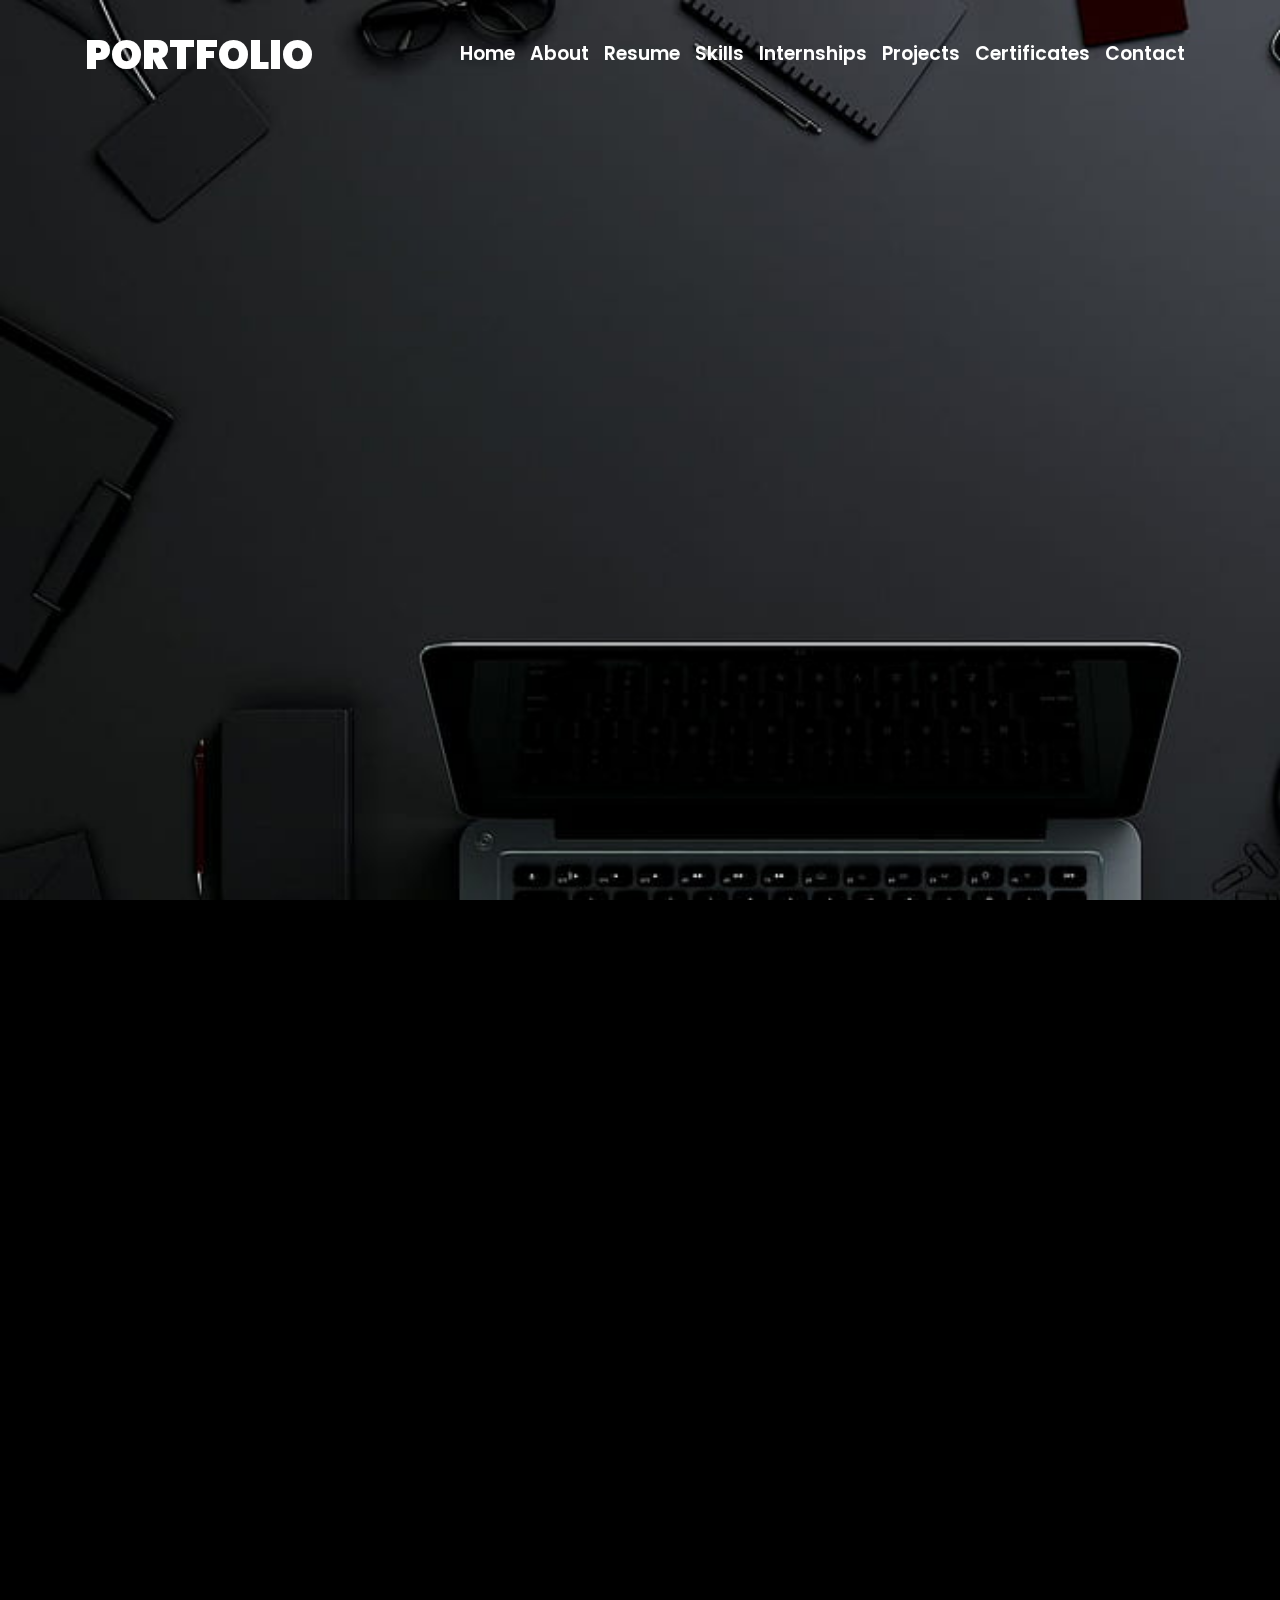
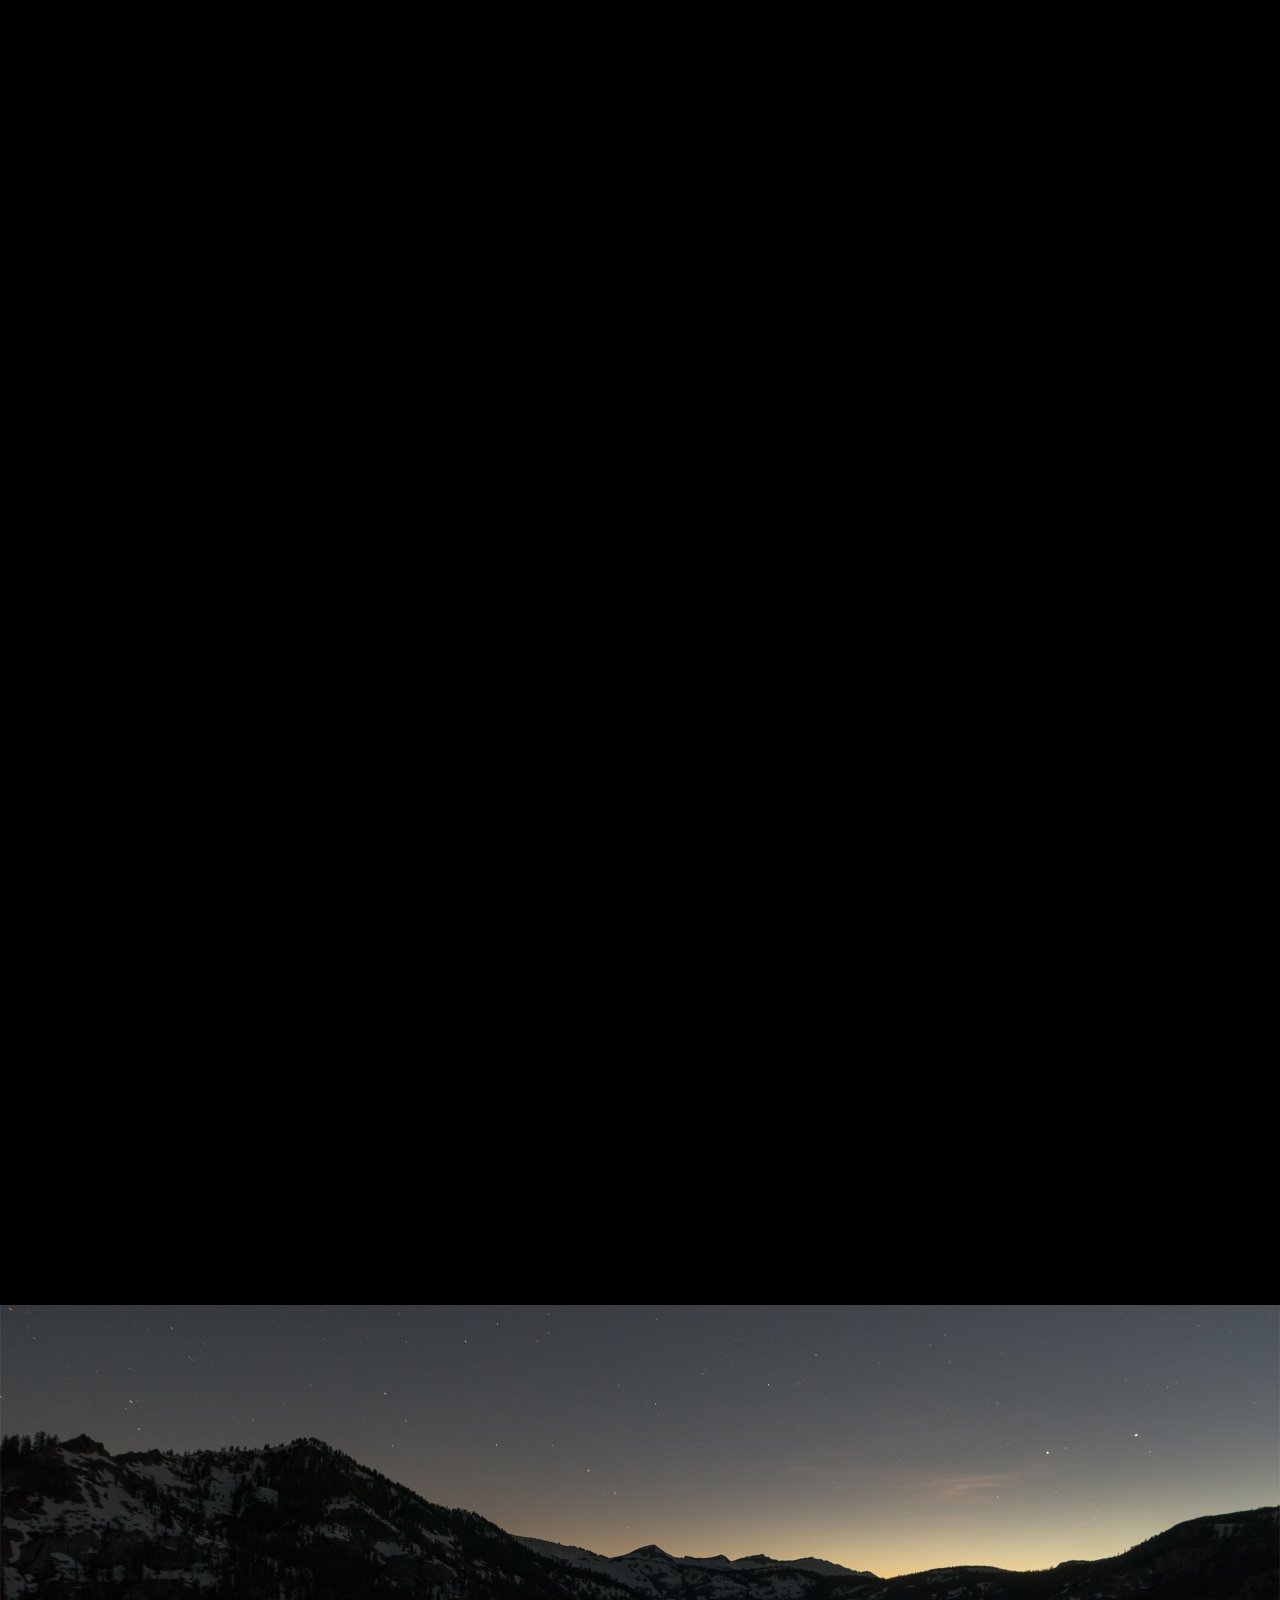
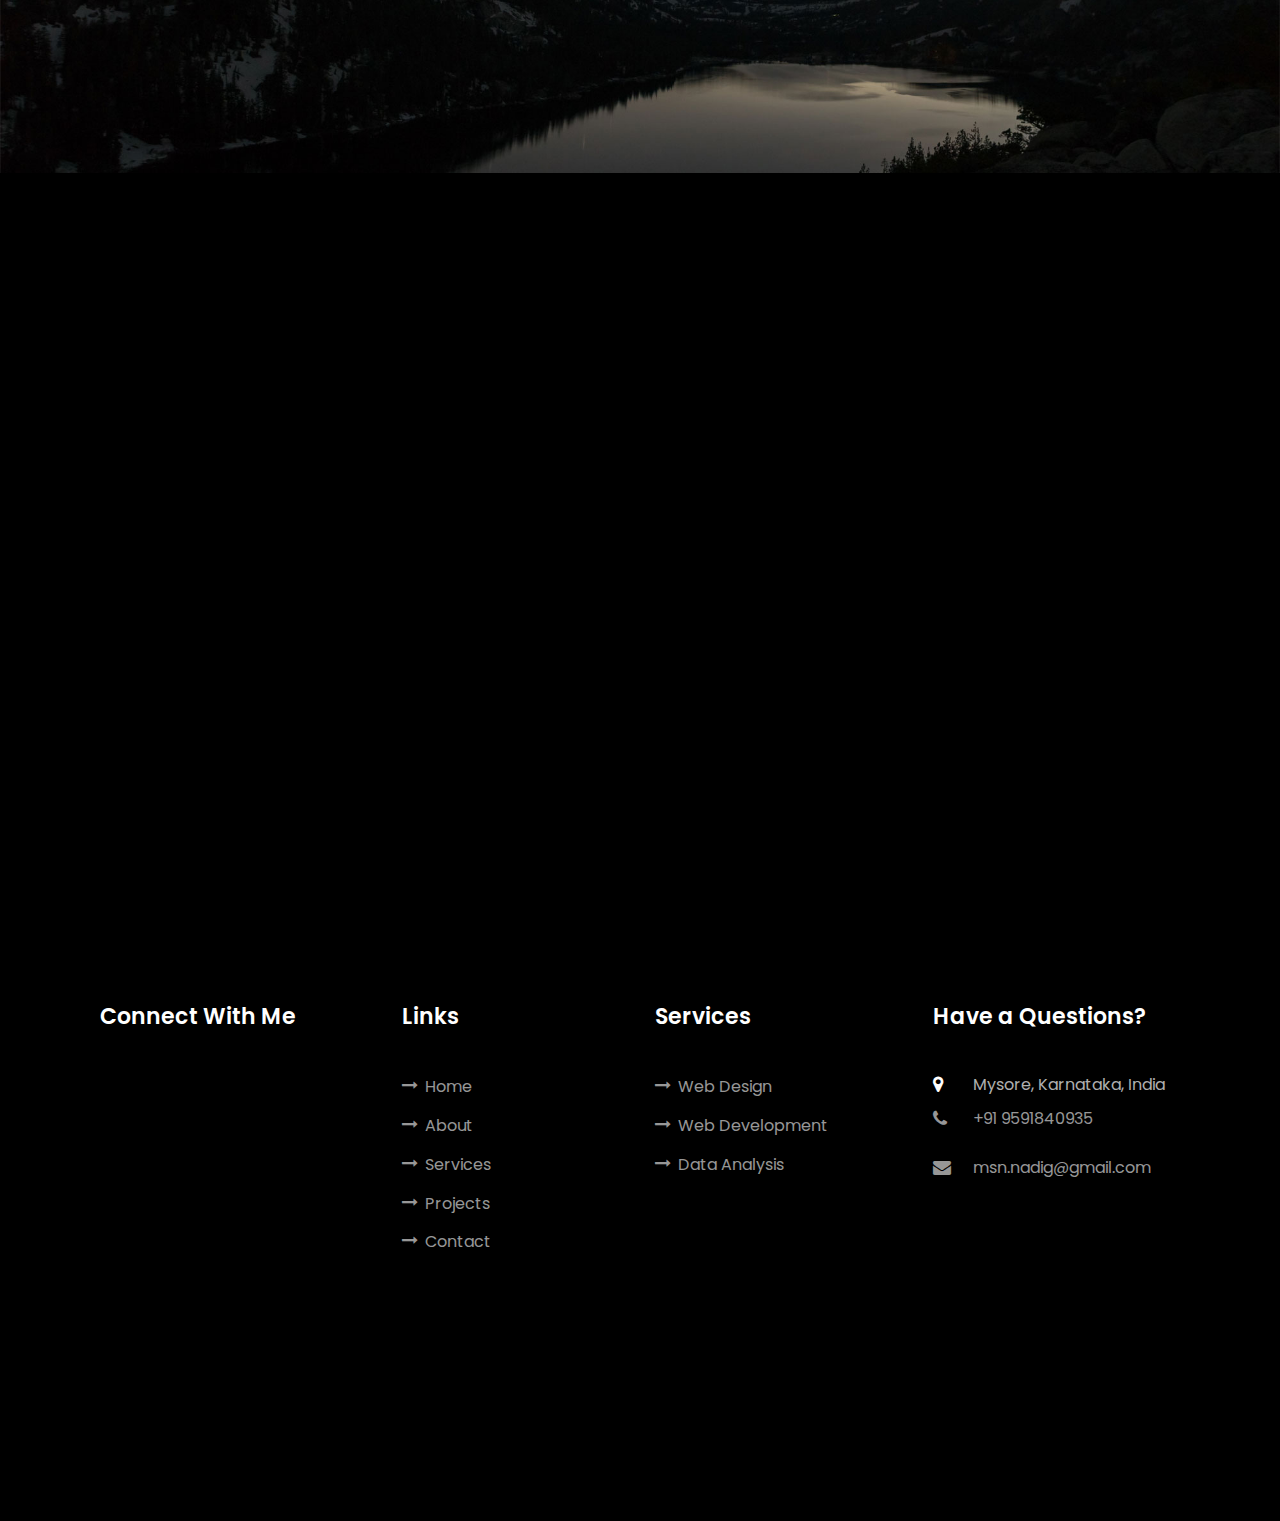
<file: index.html>
<!DOCTYPE html>
<html lang="en">
  <head>
    <title>Manohar Portfolio</title>
    <meta charset="utf-8">
    <meta name="viewport" content="width=device-width, initial-scale=1, shrink-to-fit=no">
    
    <link href="https://fonts.googleapis.com/css?family=Poppins:100,200,300,400,500,600,700,800,900" rel="stylesheet">

    <link rel="stylesheet" href="css/open-iconic-bootstrap.min.css">
    <link rel="stylesheet" href="css/animate.css">
    
    <link rel="stylesheet" href="css/owl.carousel.min.css">
    <link rel="stylesheet" href="css/owl.theme.default.min.css">
    <link rel="stylesheet" href="css/magnific-popup.css">

    <link rel="stylesheet" href="css/aos.css">

    <link rel="stylesheet" href="css/ionicons.min.css">
    
    <link rel="stylesheet" href="css/flaticon.css">
    <link rel="stylesheet" href="css/icomoon.css">
    <link rel="stylesheet" href="css/style.css">

	
  </head>
  <body data-spy="scroll" data-target=".site-navbar-target" data-offset="300">
	  
	  
	<nav class="navbar navbar-expand-lg navbar-dark ftco_navbar ftco-navbar-light site-navbar-target" id="ftco-navbar" style="font-size: 18px;">
		<div class="container">
			<a class="navbar-brand" href="index.html" style="font-size: 40px;" >PORTFOLIO</a>
			<button class="navbar-toggler js-fh5co-nav-toggle fh5co-nav-toggle" type="button" data-toggle="collapse" data-target="#ftco-nav" aria-controls="ftco-nav" aria-expanded="false" aria-label="Toggle navigation">
				<span class="oi oi-menu"></span> Menu
			</button>
	
			<div class="collapse navbar-collapse" id="ftco-nav">
				<ul class="navbar-nav nav ml-auto" >
					<li class="nav-item"><a href="#home-section" class="nav-link"><span >Home</span></a></li>
					<li class="nav-item"><a href="#about-section" class="nav-link"><span>About</span></a></li>
					<li class="nav-item"><a href="#resume-section" class="nav-link"><span>Resume</span></a></li>
					<li class="nav-item"><a href="#skills-section" class="nav-link"><span>Skills</span></a></li>
					<li class="nav-item"><a href="#internships-section" class="nav-link"><span>Internships</span></a></li>
					<li class="nav-item"><a href="#projects-section" class="nav-link"><span>Projects</span></a></li>
					<li class="nav-item"><a href="#certificates-section" class="nav-link"><span>Certificates</span></a></li>
					<li class="nav-item"><a href="#contact-section" class="nav-link"><span>Contact</span></a></li>
				</ul>
			</div>
		</div>
	</nav>
	
	  <section class="hero-wrap js-fullheight" style="background-image: url('images/web.jpg');" data-stellar-background-ratio="0.5">
		<div class="home-slider owl-carousel">
			<div class="slider-item ">
				<div class="overlay"></div>
				<div class="container">
					<div class="row d-flex no-gutters slider-text align-items-center justify-content-center" data-scrollax-parent="true">
						<div class="col-md-8 text-center ftco-animate" data-scrollax=" properties: { translateY: '70%' }">
							<div class="text">
								<span class="subheading">Hello!</span>
								<h1 style="font-size: 5.5rem;">I'm <span>Manohar SN</span></h1>
								<h2 style="font-size: 2.5rem; color: #ffc107; font-weight: bolder;">A Java Full Stack Developer</h2>
								<!-- <p><a href="#" class="btn btn-primary py-3 px-4">Hire me</a> <a href="#" class="btn btn-white btn-outline-white py-3 px-4">My works</a></p>-->
							</div>
						</div>
					</div>
				</div>
			</div>
		</div>
	</section>
	
	   <!--  <div class="slider-item">
	      	<div class="overlay"></div>
	        <div class="container">
	          <div class="row d-flex no-gutters slider-text align-items-end justify-content-end" data-scrollax-parent="true">
	          	<div class="one-third js-fullheight order-md-last img" style="background-image:url(images/bg_2.png);">
	          		<div class="overlay"></div>
	          	</div>
		          <div class="one-forth d-flex align-items-center ftco-animate" data-scrollax=" properties: { translateY: '70%' }">
		          	<div class="text">
		          		<span class="subheading">Hello!</span>
			            <h1 class="mb-4 mt-3">I'm a <span>web designer</span> based in London</h1>
			            <p><a href="#" class="btn btn-primary py-3 px-4">Hire me</a> <a href="#" class="btn btn-white btn-outline-white py-3 px-4">My works</a></p>
		            </div>
		          </div>
	        	</div>
	        </div>
	      </div>
	    </div>0-->
    </section>

    <section class="ftco-about img ftco-section ftco-no-pb" id="about-section">
    	<div class="container">
    		<div class="row d-flex">
    			<div class="col-md-6 col-lg-5 d-flex">
    				<div class="img-about img d-flex align-items-stretch">
    					<div class="overlay"></div>
	    				<div class="img d-flex align-self-stretch align-items-center" style="background-image:url(https://cdn.quotesgram.com/img/78/55/887486073-quote-3.jpg);">
	    				</div>
    				</div>
    			</div>
    			<div class="col-md-6 col-lg-7 pl-lg-5 pb-5">
    				<div class="row justify-content-start pb-3">
		          <div class="col-md-12 heading-section ftco-animate">
		          	<h1 class="big">About</h1>
		            <h2 class="mb-4">About Me</h2>
		            <p>I’m always eager to learn and explore new technologies, believing that growth comes from embracing challenges. My approach is both creative and analytical, allowing me to craft solutions that are not only functional but also engaging for end users.</p>
		            <ul class="about-info mt-4 px-md-0 px-2 ">
		            	<li class="d-flex"><span>Name:</span> <span>Manohar Sn</span></li>
		            	<li class="d-flex"><span>Date of birth:</span> <span>November 11, 2001</span></li>
		            	<li class="d-flex"><span>Address:</span> <span>Mysore,Karnataka India</span></li>
		        
		            	<li class="d-flex"><span>Email</span><a href="email.html"><span class="icon icon-envelope"></span><span class="text">msn.nadig@gmail.com</span></a></li>
		            	<li class="d-flex"><span>Phone: </span> <span>+91 9591840935</span></li>
		            </ul>
					<div class="ftco-footer-widget mb-4"> 
						<ul class="ftco-footer-social list-unstyled float-md-left float-lft mt-5">
						  <li class="ftco-animate"><a href="https://www.linkedin.com/in/manoharnadig/"><span class="icon-linkedin"></span></a></li>
						  <li class="ftco-animate"><a href="https://github.com/manunadig"><span class="icon-github"></span></a></li>
						</ul>
					  </div>
		          </div>
		        </div>
	        <!--  <div class="counter-wrap ftco-animate d-flex mt-md-3">
              <div class="text">
              	<p class="mb-4">
	                <span class="number" data-number="120">0</span>
	                <span>Project complete</span>
                </p>
                <p><a href="#" class="btn btn-primary py-3 px-3">Download CV</a></p>
              </div>
	          </div>
	        </div>-->
        </div>
    	</div>
    </section>

    <section class="ftco-project ftco-no-pb" id="resume-section">
    	<div class="container">
    		<div class="row justify-content-center pb-5">
          <div class="col-md-10 heading-section text-center ftco-animate">
          	<h1 class="big big-2">Resume</h1>
            <h2 class="mb-4">Resume</h2>
            <p>To secure a challenging position in a reputable organization to expand my
				learning, knowledge, and skills. Secure a responsible career opportunity to
				fully utilize my training and skills, while making a significant contribution to
				the success of the company.
				</p>
          </div>
        </div>
    		<div class="row">
    			<div class="col-md-6">
    				<div class="resume-wrap ftco-animate">
    					<span class="date">2019-2023</span>
    					<h2>Bachelor of Engineering</h2>
    					<span class="position">Vidya Vardhaka College of Engineering, Mysore</span>
    					<p class="mt-4">As a graduate with a Bachelor of Engineering degree and a <span style="color: #ffc107; font-weight: bolder;">CGPA of 7.89</span> , I have acquired a thorough understanding of engineering concepts and developed strong problem-solving skills. My academic performance reflects my commitment to mastering the technical knowledge and practical skills necessary for success in the engineering field.</p>
    				</div>
    				<div class="resume-wrap ftco-animate">
    					<span class="date">2016-2017</span>
    					<h2>10th Grade</h2>
    					<span class="position">Vijjaya Vittala VidyaShala, Mysore</span>
    					<p class="mt-4">I successfully completed my 10th grade with a remarkable score of <span style="color: #ffc107; font-weight: bolder;">97.76%</span> , reflecting my dedication to academic excellence and my strong grasp of the subjects. This achievement highlights my ability to consistently perform at a high level and demonstrates my commitment to learning and personal growth.</p>
    				</div>
    				
    			</div>

    			<div class="col-md-6">
    				<div class="resume-wrap ftco-animate">
    					<span class="date">2017-2019</span>
    					<h2>12th Grade</h2>
    					<span class="position">Vijaya Vittala PU Composite College, Mysore</span>
    					<p class="mt-4">In 12th grade, I achieved an impressive  <span style="color: #ffc107; font-weight: bolder;">94%</span> , which reflects my dedication and consistent effort across a range of subjects. This high score not only placed me among the top students in my class but also demonstrates my strong academic foundation and readiness for future challenges. It reflects a high level of focus and determination in pursuing my educational goals.</p>
    				</div>
    				
    				
    			</div>
    		</div>
    		
    	</div>
    </section>

	<section class="ftco-project" id="skills-section">
		<div class="container">
			<div class="row justify-content-center pb-5">
	  <div class="col-md-12 heading-section text-center ftco-animate">
		  <h1 class="big big-2">Skills</h1>
		<h2 class="mb-4">My Skills</h2>
		<p>I have a strong command of front-end development with expertise in HTML, CSS, JavaScript, and popular frameworks like React and Bootstrap. Additionally, I am skilled in back-end technologies such as Node.js and Java Frameworks and technologies and have hands-on experience with MySQL for database management.</p>
	  </div>
	</div>
			<div class="row">
				<div class="col-md-6 animate-box">
					<div class="progress-wrap ftco-animate">
						<h3>HTML</h3>
						<div class="progress">
							 <div class="progress-bar color-1" role="progressbar" aria-valuenow="95"
							  aria-valuemin="0" aria-valuemax="100" style="width:95%">
							<span>95%</span>
							  </div>
						</div>
					</div>
				</div>
				<div class="col-md-6 animate-box">
					<div class="progress-wrap ftco-animate">
						<h3>CSS</h3>
						<div class="progress">
							 <div class="progress-bar color-2" role="progressbar" aria-valuenow="90"
							  aria-valuemin="0" aria-valuemax="100" style="width:90%">
							<span>90%</span>
							  </div>
						</div>
					</div>
				</div>
				<div class="col-md-6 animate-box">
					<div class="progress-wrap ftco-animate">
						<h3>JavaScript<h3>
						<div class="progress">
							 <div class="progress-bar color-3" role="progressbar" aria-valuenow="85"
							  aria-valuemin="0" aria-valuemax="100" style="width:85%">
							<span>85%</span>
							  </div>
						</div>
					</div>
				</div>
				<div class="col-md-6 animate-box">
					<div class="progress-wrap ftco-animate">
						<h3>Node Js</h3>
						<div class="progress">
							 <div class="progress-bar color-4" role="progressbar" aria-valuenow="75"
							  aria-valuemin="0" aria-valuemax="100" style="width:75%">
							<span>75%</span>
							  </div>
						</div>
					</div>
				</div>
				<div class="col-md-6 animate-box">
					<div class="progress-wrap ftco-animate">
						<h3>Core Java</h3>
						<div class="progress">
							 <div class="progress-bar color-5" role="progressbar" aria-valuenow="90"
							  aria-valuemin="0" aria-valuemax="100" style="width:90%">
							<span>90%</span>
							  </div>
						</div>
					</div>
				</div>
				<div class="col-md-6 animate-box">
					<div class="progress-wrap ftco-animate">
						<h3>Java Frameworks</h3>
						<div class="progress">
							 <div class="progress-bar color-6" role="progressbar" aria-valuenow="80"
							  aria-valuemin="0" aria-valuemax="100" style="width:80%">
							<span>80%</span>
							  </div>
						</div>
					</div>
				</div>
			</div>
		</div>
	</section>

	<section class="ftco-project" id="internships-section">
    	<div class="container">
    		<div class="row justify-content-center py-5 mt-5">
          <div class="col-md-12 heading-section text-center ftco-animate">
          	<h1 class="big big-2">Internships</h1>
            <h2 class="mb-4">My Internships</h2>
            <p>Each internship helped me deepen my understanding of various technologies and prepared me to contribute effectively in a professional setting. These experiences have been crucial in shaping my career, and they continue to inspire my commitment to excellence.</p>
          </div>
        </div>
		<div class="row">
			<div class="col-md-6">
				<div class="resume-wrap ftco-animate">
					<span class="date">May, 2022 - Jul, 2022</span>
					<h2>Business Web Solutions (BWS) </h2>
					
					<p class="mt-4">Successfully completed two months of internship for Business Web Solutions by completing all givens tasks and project based 
						upon Web development by creating and maintaining dynamic, modern, interactive websites and secure web applications. </p>
					</div>
				
				
			</div>

			<div class="col-md-6">
				<div class="resume-wrap ftco-animate">
					<span class="date">Aug, 2022 - Sep, 2022</span>
					<h2 >Compsoft Technologies </h2>
					
					<p class="mt-4">Successfully completed one month of internship for Comp-soft Technologies by completing the given project based on 
						Machine Learning (Research Based). The project titled Chat bot Healthcare System was designed to provide efficient and 
						personalized support to users, patients, and healthcare professionals.</p>
				</div>
			</div>
		</div>
		
	</div>
    	</div>
    </section>


		
	

    <section class="ftco-project" id="projects-section">
    	<div class="container">
    		<div class="row justify-content-center py-5 mt-5">
          <div class="col-md-12 heading-section text-center ftco-animate">
          	<h1 class="big big-2">Projects</h1>
            <h2 class="mb-4">My Projects</h2>
            <p>These projects allowed me to apply my knowledge of technologies and methodologies while solving real-world problems. Whether working independently or as part of a team, I always strive to create innovative and efficient solutions.</p>
          </div>
        </div>
		<div class="row">
			<div class="col-md-6">
				<div class="resume-wrap ftco-animate">
					<h2 style="color: #ffc107; font-weight: bolder;">Library Resource Platform</h2>
					<span class="position">Language/Technology: Html, Css, Java, SpringBoot, Hibernate, MySql</span>
					<p class="mt-4">A Library Resource Platform is a software application designed to manage and automate the operations of a library. It allows libraries to efficiently manage books, users, and transactions. The system simplifies the management of library resources, making it easier for librarians and members to access and manage the information related to the library's collection..</p>
				</div>
				<div class="resume-wrap ftco-animate">				
					<h2 style="color: #ffc107; font-weight: bolder;">Time Table Management System</h2>
					<span class="position"> Language/Technology: C++, Mongo DB, Node JS</span>
					<p class="mt-4">The main objective of a Time Table Management System is to efficiently organize and schedule activities, events, or 
						resources within a given time frame. This type of system is commonly used in educational institutions, businesses, 
						and various other organizations.</p>
				</div>
				
				
			</div>

			<div class="col-md-6">
				<div class="resume-wrap ftco-animate">
					<h2 style="color: #ffc107; font-weight: bolder;">Virtual Overseer for Examination Using AI</h2>
					<span class="position">Language/Technology: NLP, Python</span>
					<p class="mt-4">The main objective of this project is to find a method to proctor the online exams as thoroughly as possible. This 
						assignment involves designing and implementing a system that will keep an eye on student's desktop activity.</p>
				</div>

			</div>
		</div>
		
	</div>
    	</div>
    </section>



		  <section class=" ftco-certificates" id="certificates-section">
			<div class="container">
				<div class="row justify-content-center py-5 mt-5">
			  <div class="col-md-12 heading-section text-center ftco-animate">
				  <h1 class="big big-2">Certificates</h1>
				<h2 class="mb-4">My Certificates</h2>
				<p>Each certification represents my ongoing learning journey and my passion for delivering quality results. They empower me to approach challenges with confidence and provide value to every project I undertake.</p>
			  </div>
			</div>
        <div class="row d-flex">
          <div class="col-md-4 d-flex ftco-animate">
          	<div class="blog-entry justify-content-end">
              <a href="https://courses.skillsbuild.skillsnetwork.site/certificates/b346f8186c3f415691f3129580cdb184" class="block-20" style="background-image: url('images/cert1.PNG');">
              </a>
              <div class="text mt-3 float-right d-block">
              	<div class="d-flex align-items-center mb-3 meta">
	                <p class="mb-0">
	                	<span class="mr-2">June 30, 2021</span>
	            
	                </p>
                </div>
                <h3 class="heading"><a href="single.html">Data Analysis, By IBM Skill Build </a></h3>
               
              </div>
            </div>
          </div>
          <div class="col-md-4 d-flex ftco-animate">
          	<div class="blog-entry justify-content-end">
              <a href="https://www.coursera.org/account/accomplishments/verify/AVHKVCBL9E9R" class="block-20" style="background-image: url('images/cert2.png');">
              </a>
              <div class="text mt-3 float-right d-block">
              	<div class="d-flex align-items-center mb-3 meta">
	                <p class="mb-0">
	                	<span class="mr-2">May 3, 2020</span>
	                	
	                </p>
                </div>
                <h3 class="heading"><a href="single.html">Programming with Python, By Coursera</a></h3>
            
              </div>
            </div>
          </div>
         
      </div>
    </section>
<!----
    <section class="ftco-section ftco-no-pt ftco-no-pb ftco-counter img" id="section-counter">
    	<div class="container">
				<div class="row d-md-flex align-items-center">
          <div class="col-md d-flex justify-content-center counter-wrap ftco-animate">
            <div class="block-18">
              <div class="text">
                <strong class="number" data-number="100">0</strong>
                <span>Awards</span>
              </div>
            </div>
          </div>
          <div class="col-md d-flex justify-content-center counter-wrap ftco-animate">
            <div class="block-18">
              <div class="text">
                <strong class="number" data-number="1200">0</strong>
                <span>Complete Projects</span>
              </div>
            </div>
          </div>
          <div class="col-md d-flex justify-content-center counter-wrap ftco-animate">
            <div class="block-18">
              <div class="text">
                <strong class="number" data-number="1200">0</strong>
                <span>Happy Customers</span>
              </div>
            </div>
          </div>
          <div class="col-md d-flex justify-content-center counter-wrap ftco-animate">
            <div class="block-18">
              <div class="text">
                <strong class="number" data-number="500">0</strong>
                <span>Cups of coffee</span>
              </div>
            </div>
          </div>
        </div>
      </div>
    </section>-->

    <section class="ftco-work ftco-hireme img margin-top" style="background-image: url(images/bg_1.jpg)">
			<div class="container">
				<div class="row justify-content-center">
					<div class="col-md-7 ftco-animate text-center">
						<h2>I'm Open for <span>Work</span></h2>
						<p style="font-weight: bolder; color: #ffc107;">I’m actively seeking opportunities in <span style="color: white;">User interface (UI) design and development.</span></p>
		
					</div>
				</div>
			</div>
		</section>

    <section class="ftco-section contact-section ftco-no-pb" id="contact-section">
      <div class="container">
      	<div class="row justify-content-center mb-5 pb-3">
          <div class="col-md-7 heading-section text-center ftco-animate">
            <h1 class="big big-2">Contact</h1>
            <h2 class="mb-4">Contact Me</h2>
            <p> I'm always open to new opportunities and collaborations. Whether it's user interface design, development work, or anything in between, feel free to reach out. Let's work together to bring your vision to life!</p>
          </div>
        </div>

        <div class="row d-flex contact-info mb-5">
          <div class="col-md-6 col-lg-3 d-flex ftco-animate">
          	<div class="align-self-stretch box p-4 text-center">
          		<div class="icon d-flex align-items-center justify-content-center">
          			<span class="icon-map-signs"></span>
          		</div>
          		<h3 class="mb-4">Address</h3>
	            <p>Mysore. Karnataka, India</p>
	          </div>
          </div>
          <div class="col-md-6 col-lg-3 d-flex ftco-animate">
          	<div class="align-self-stretch box p-4 text-center">
          		<div class="icon d-flex align-items-center justify-content-center">
          			<span class="icon-phone2"></span>
          		</div>
          		<h3 class="mb-4">Contact Number</h3>
	            <p><a href="tel://1234567920">+91 9591840935</a></p>
	          </div>
          </div>
          <div class="col-md-6 col-lg-3 d-flex ftco-animate">
          	<div class="align-self-stretch box p-4 text-center">
          		<div class="icon d-flex align-items-center justify-content-center">
          			<span class="icon-paper-plane"></span>
          		</div>
          		<h3 class="mb-4">Email Address</h3>
	            <p><a href="mailto:info@yoursite.com">msn.nadig@gmail.com</a></p>
	          </div>
          </div>
          
        </div>

        <!--<div class="row no-gutters block-9">
          <div class="col-md-6 order-md-last d-flex">
            <form action="#" class="bg-light p-4 p-md-5 contact-form">
              <div class="form-group">
                <input type="text" class="form-control" placeholder="Your Name">
              </div>
              <div class="form-group">
                <input type="text" class="form-control" placeholder="Your Email">
              </div>
              <div class="form-group">
                <input type="text" class="form-control" placeholder="Subject">
              </div>
              <div class="form-group">
                <textarea name="" id="" cols="30" rows="7" class="form-control" placeholder="Message"></textarea>
              </div>
              <div class="form-group">
                <input type="submit" value="Send Message" class="btn btn-primary py-3 px-5">
              </div>
            </form>
          
          </div>

          <div class="col-md-6 d-flex">
          	<div class="img" style="background-image: url(images/about.jpg);"></div>
          </div>
        </div>
      </div>
    </section>-->
		

    <footer class="ftco-footer ftco-section">
      <div class="container">
        <div class="row mb-5">
          <div class="col-md">
            <div class="ftco-footer-widget mb-4">
              <h2 class="ftco-heading-2">Connect With Me</h2>
              <ul class="ftco-footer-social list-unstyled float-md-left float-lft mt-5">
                <li class="ftco-animate"><a href="https://www.linkedin.com/in/manoharnadig/"><span class="icon-github"></span></a></li>
                <li class="ftco-animate"><a href="#"><span class="icon-linkedin"></span></a></li>
              </ul>
            </div>
          </div>
          <div class="col-md">
            <div class="ftco-footer-widget mb-4 ml-md-4">
              <h2 class="ftco-heading-2">Links</h2>
              <ul class="list-unstyled">
                <li><a href="#home-section"><span class="icon-long-arrow-right mr-2"></span>Home</a></li>
                <li><a href="#about-section"><span class="icon-long-arrow-right mr-2"></span>About</a></li>
                <li><a href="#internships-section"><span class="icon-long-arrow-right mr-2"></span>Services</a></li>
                <li><a href="#projects-section"><span class="icon-long-arrow-right mr-2"></span>Projects</a></li>
                <li><a href="#contact-section"><span class="icon-long-arrow-right mr-2"></span>Contact</a></li>
              </ul>
            </div>
          </div>
          <div class="col-md">
             <div class="ftco-footer-widget mb-4">
              <h2 class="ftco-heading-2">Services</h2>
              <ul class="list-unstyled">
                <li><a href="#"><span class="icon-long-arrow-right mr-2"></span>Web Design</a></li>
                <li><a href="#"><span class="icon-long-arrow-right mr-2"></span>Web Development</a></li>
                <li><a href="#"><span class="icon-long-arrow-right mr-2"></span>Data Analysis</a></li>
              </ul>
            </div>
          </div>
          <div class="col-md">
            <div class="ftco-footer-widget mb-4">
            	<h2 class="ftco-heading-2">Have a Questions?</h2>
            	<div class="block-23 mb-3">
	              <ul>
	                <li><span class="icon icon-map-marker"></span><span class="text">Mysore, Karnataka, India</span></li>
	                <li><a href="#"><span class="icon icon-phone"></span><span class="text">+91 9591840935</span></a></li>
	                <li><a href="email.html"><span class="icon icon-envelope"></span><span class="text">msn.nadig@gmail.com</span></a></li>
	              </ul>
	            </div>
            </div>
          </div>
        </div>
        <div class="row">
          <div class="col-md-12 text-center">

           
          </div>
        </div>
      </div>
    </footer>
    
  

  <!-- loader -->
  <div id="ftco-loader" class="show fullscreen"><svg class="circular" width="48px" height="48px"><circle class="path-bg" cx="24" cy="24" r="22" fill="none" stroke-width="4" stroke="#eeeeee"/><circle class="path" cx="24" cy="24" r="22" fill="none" stroke-width="4" stroke-miterlimit="10" stroke="#F96D00"/></svg></div>


  <script src="js/jquery.min.js"></script>
  <script src="js/jquery-migrate-3.0.1.min.js"></script>
  <script src="js/popper.min.js"></script>
  <script src="js/bootstrap.min.js"></script>
  <script src="js/jquery.easing.1.3.js"></script>
  <script src="js/jquery.waypoints.min.js"></script>
  <script src="js/jquery.stellar.min.js"></script>
  <script src="js/owl.carousel.min.js"></script>
  <script src="js/jquery.magnific-popup.min.js"></script>
  <script src="js/aos.js"></script>
  <script src="js/jquery.animateNumber.min.js"></script>
  <script src="js/scrollax.min.js"></script>
  
  <script src="js/main.js"></script>
    
  </body>
</html>
</file>
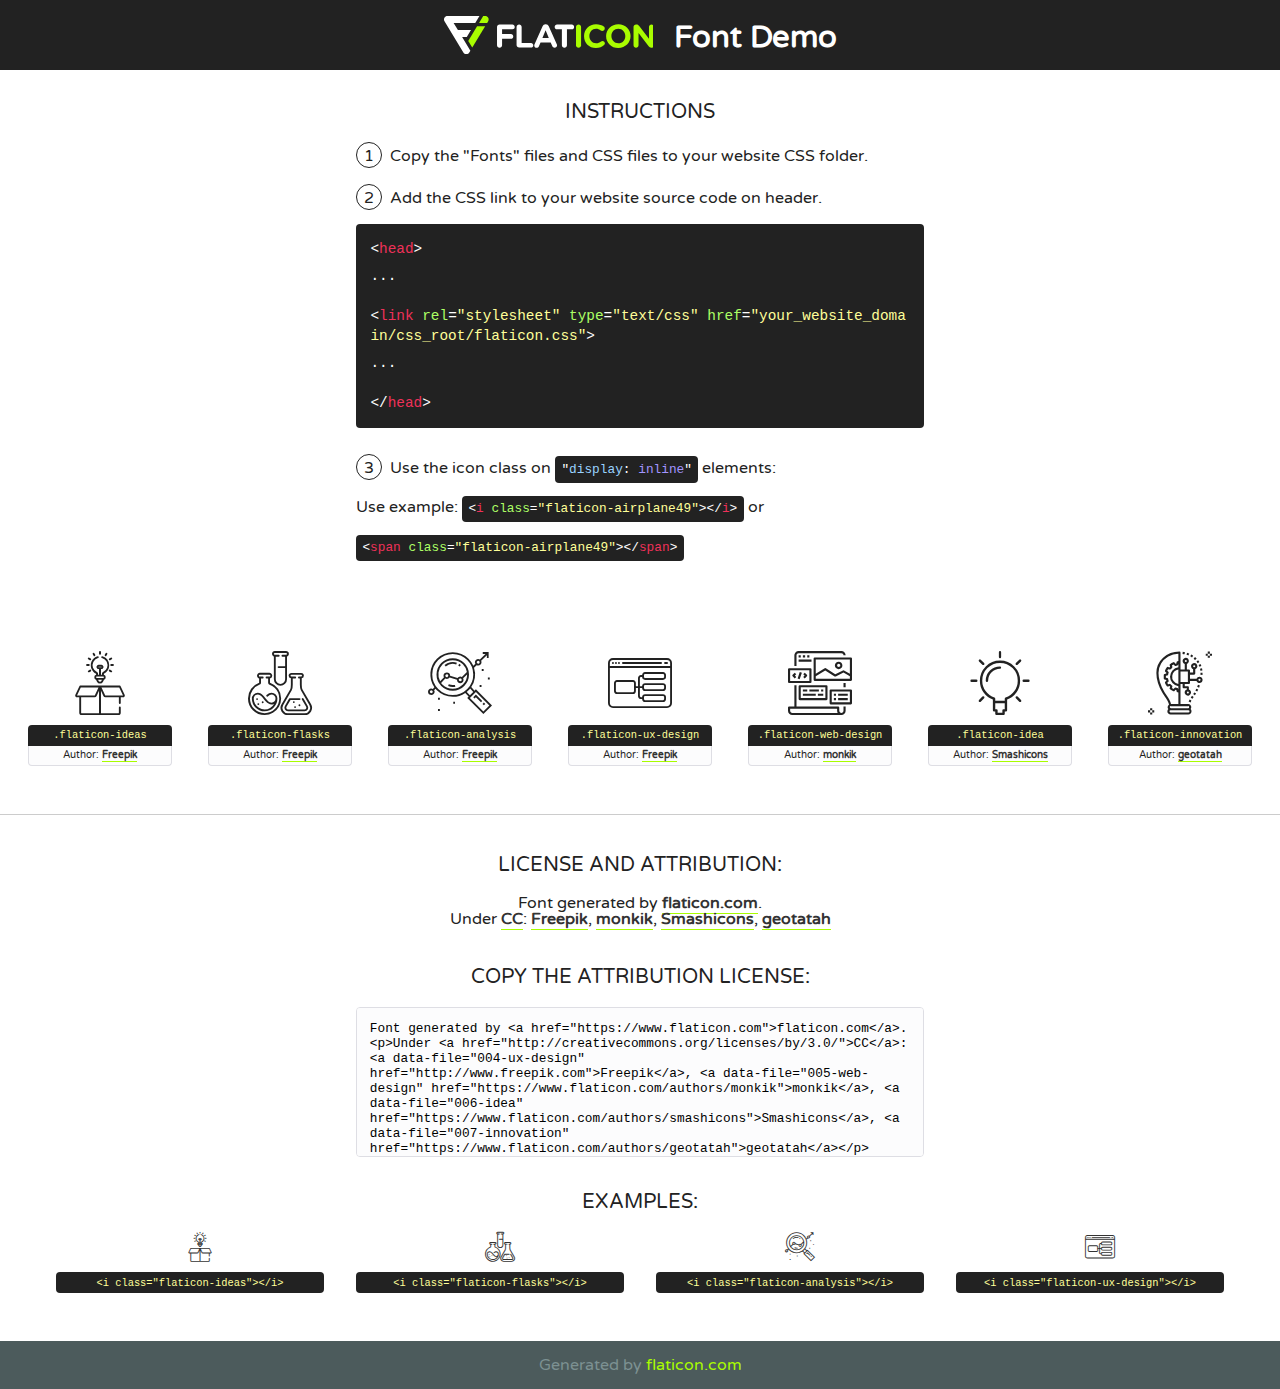
<file: fonts/flaticon/font/flaticon.html>
<!DOCTYPE html>
<!--
  Flaticon icon font: Flaticon
  Creation date: 20/03/2019 02:18
-->
<html>
<!DOCTYPE html>
<html>

<head>
    <title>Flaticon WebFont</title>
    <link href="http://fonts.googleapis.com/css?family=Varela+Round" rel="stylesheet" type="text/css" />
    <link rel="stylesheet" type="text/css" href="flaticon.css">
    <meta charset="UTF-8">
    <style>
    html, body, div, span, applet, object, iframe,
    h1, h2, h3, h4, h5, h6, p, blockquote, pre,
    a, abbr, acronym, address, big, cite, code,
    del, dfn, em, img, ins, kbd, q, s, samp,
    small, strike, strong, sub, sup, tt, var,
    b, u, i, center,
    dl, dt, dd, ol, ul, li,
    fieldset, form, label, legend,
    table, caption, tbody, tfoot, thead, tr, th, td,
    article, aside, canvas, details, embed, 
    figure, figcaption, footer, header, hgroup, 
    menu, nav, output, ruby, section, summary,
    time, mark, audio, video {
        margin: 0;
        padding: 0;
        border: 0;
        font-size: 100%;
        font: inherit;
        vertical-align: baseline;
    }
    /* HTML5 display-role reset for older browsers */
    article, aside, details, figcaption, figure, 
    footer, header, hgroup, menu, nav, section {
        display: block;
    }
    body {
        line-height: 1;
    }
    ol, ul {
        list-style: none;
    }
    blockquote, q {
        quotes: none;
    }
    blockquote:before, blockquote:after,
    q:before, q:after {
        content: '';
        content: none;
    }
    table {
        border-collapse: collapse;
        border-spacing: 0;
    }
    body {
        font-family: 'Varela Round', Helvetica, Arial, sans-serif;
        font-size: 16px;
        color: #222;
    }
    a {
        color: #333;
        border-bottom: 1px solid #a9fd00;
        font-weight: bold;
        text-decoration: none;
    }
    * {
        -moz-box-sizing: border-box;
        -webkit-box-sizing: border-box;
        box-sizing: border-box;
        margin: 0;
        padding: 0;
    }
    [class^="flaticon-"]:before, [class*=" flaticon-"]:before, [class^="flaticon-"]:after, [class*=" flaticon-"]:after {
        font-family: Flaticon;
        font-size: 30px;
        font-style: normal;
        margin-left: 20px;
        color: #333;
    }
    .wrapper {
        max-width: 600px;
        margin: auto;
        padding: 0 1em;
    }
    .title {
        font-size: 1.25em;
        text-align: center;
        margin-bottom: 1em;
        text-transform: uppercase;
    }
    header {
        text-align: center;
        background-color: #222;
        color: #fff;
        padding: 1em;
    }
    header .logo {
        width: 210px;
        height: 38px;
        display: inline-block;
        vertical-align: middle;
        margin-right: 1em;
        border: none;
    }
    header strong {
        font-size: 1.95em;
        font-weight: bold;
        vertical-align: middle;
        margin-top: 5px;
        display: inline-block;
    }
    .demo {
        margin: 2em auto;
        line-height: 1.25em;
    }
    .demo ul li {
        margin-bottom: 1em;
    }
    .demo ul li .num {
        color: #222;
        border-radius: 20px;
        display: inline-block;
        width: 26px;
        padding: 3px;
        height: 26px;
        text-align: center;
        margin-right: 0.5em;
        border: 1px solid #222;
    }
    .demo ul li code {
        background-color: #222;
        border-radius: 4px;
        padding: 0.25em 0.5em;
        display: inline-block;
        color: #fff;
        font-family: Consolas,Monaco,Lucida Console,Liberation Mono,DejaVu Sans Mono,Bitstream Vera Sans Mono,Courier New, monospace;
        font-weight: lighter;
        margin-top: 1em;
        font-size: 0.8em;
        word-break: break-all;
    }
    .demo ul li code.big {
        padding: 1em;
        font-size: 0.9em;
    }
    .demo ul li code .red {
        color: #EF3159;
    }
    .demo ul li code .green {
        color: #ACFF65;
    }
    .demo ul li code .yellow {
        color: #FFFF99;
    }
    .demo ul li code .blue {
        color: #99D3FF;
    }
    .demo ul li code .purple {
        color: #A295FF;
    }
    .demo ul li code .dots {
        margin-top: 0.5em;
        display: block;
    }
    #glyphs {
        border-bottom: 1px solid #ccc;
        padding: 2em 0;
        text-align: center;
    }
    .glyph {
        display: inline-block;
        width: 9em;
        margin: 1em;
        text-align: center;
        vertical-align: top;
        background: #FFF;
    }
    .glyph .glyph-icon {
        padding: 10px;
        display: block;
        font-family:"Flaticon";
        font-size: 64px;
        line-height: 1;
    }
    .glyph .glyph-icon:before {
        font-size: 64px;
        color: #222;
        margin-left: 0;
    }
    .class-name {
        font-size: 0.65em;
        background-color: #222;
        color: #fff;
        border-radius: 4px 4px 0 0;
        padding: 0.5em;
        color: #FFFF99;
        font-family: Consolas,Monaco,Lucida Console,Liberation Mono,DejaVu Sans Mono,Bitstream Vera Sans Mono,Courier New, monospace;
    }
    .author-name {
        font-size: 0.6em;
        background-color: #fcfcfd;
        border: 1px solid #DEDEE4;
        border-top: 0;
        border-radius: 0 0 4px 4px;
        padding: 0.5em;
    }
    .class-name:last-child {
        font-size: 10px;
        color:#888;
    }
    .class-name:last-child a {
        font-size: 10px;
        color:#555;
    }
    .class-name:last-child a:hover {
        color:#a9fd00;
    }
    .glyph > input {
        display: block;
        width: 100px;
        margin: 5px auto;
        text-align: center;
        font-size: 12px;
        cursor: text;
    }
    .glyph > input.icon-input {
        font-family:"Flaticon";
        font-size: 16px;
        margin-bottom: 10px;
    }
    .attribution .title {
        margin-top: 2em;
    }
    .attribution textarea {
        background-color: #fcfcfd;
        padding: 1em;
        border: none;
        box-shadow: none;
        border: 1px solid #DEDEE4;
        border-radius: 4px;
        resize: none;
        width: 100%;
        height: 150px;
        font-size: 0.8em;
        font-family: Consolas,Monaco,Lucida Console,Liberation Mono,DejaVu Sans Mono,Bitstream Vera Sans Mono,Courier New, monospace;
        -webkit-appearance: none;
    }
    .iconsuse {
        margin: 2em auto;
        text-align: center;
        max-width: 1200px;
    }
    .iconsuse:after {
        content: '';
        display: table;
        clear: both;
    }
    .iconsuse .image {
        float: left;
        width: 25%;
        padding: 0 1em;
    }
    .iconsuse .image p {
        margin-bottom: 1em;
    }
    .iconsuse .image span {
        display: block;
        font-size: 0.65em;
        background-color: #222;
        color: #fff;
        border-radius: 4px;
        padding: 0.5em;
        color: #FFFF99;
        margin-top: 1em;
        font-family: Consolas,Monaco,Lucida Console,Liberation Mono,DejaVu Sans Mono,Bitstream Vera Sans Mono,Courier New, monospace;
    }
    #footer {
        text-align: center;
        background-color: #4C5B5C;
        color: #7c9192;
        padding: 1em;
    }
    #footer a {
        border: none;
        color: #a9fd00;
        font-weight: normal;
    }
    @media (max-width: 960px) {
        .iconsuse .image {
            width: 50%;
        }
    }
    @media (max-width: 560px) {
        .iconsuse .image {
            width: 100%;
        }
    }
    </style>
</head>

<body class="characters-off">

    <header>
        <a href="https://www.flaticon.com" target="_blank" class="logo">
            <svg version="1.1" xmlns="http://www.w3.org/2000/svg" xmlns:xlink="http://www.w3.org/1999/xlink" xmlns:a="http://ns.adobe.com/AdobeSVGViewerExtensions/3.0/" viewBox="0 0 560.875 102.036" enable-background="new 0 0 560.875 102.036" xml:space="preserve">
                <defs>
                </defs>
                <g>
                    <g class="letters">
                        <path fill="#ffffff" d="M141.596,29.675c0-3.777,2.985-6.767,6.764-6.767h34.438c3.426,0,6.15,2.728,6.15,6.15
                        c0,3.43-2.724,6.149-6.15,6.149h-27.674v13.091h23.719c3.429,0,6.151,2.724,6.151,6.15c0,3.43-2.723,6.149-6.151,6.149h-23.719
                        v17.574c0,3.773-2.986,6.761-6.764,6.761c-3.779,0-6.764-2.989-6.764-6.761V29.675z"></path>
                        <path fill="#ffffff" d="M193.844,29.149c0-3.781,2.985-6.767,6.764-6.767c3.776,0,6.763,2.985,6.763,6.767v42.957h25.039
                        c3.426,0,6.149,2.726,6.149,6.153c0,3.425-2.723,6.15-6.149,6.15h-31.802c-3.779,0-6.764-2.986-6.764-6.768V29.149z"></path>
                        <path fill="#ffffff" d="M241.891,75.71l21.438-48.407c1.492-3.341,4.215-5.357,7.906-5.357h0.792
                        c3.686,0,6.323,2.017,7.815,5.357l21.439,48.407c0.436,0.967,0.701,1.845,0.701,2.723c0,3.602-2.809,6.501-6.414,6.501
                        c-3.161,0-5.269-1.845-6.499-4.655l-4.132-9.661h-27.059l-4.301,10.102c-1.144,2.631-3.426,4.214-6.237,4.214
                        c-3.517,0-6.24-2.81-6.24-6.325C241.1,77.64,241.451,76.677,241.891,75.71z M279.932,58.666l-8.521-20.297l-8.526,20.297H279.932
                        z"></path>
                        <path fill="#ffffff" d="M314.864,35.387H301.86c-3.429,0-6.239-2.813-6.239-6.238c0-3.429,2.811-6.24,6.239-6.24h39.533
                        c3.426,0,6.237,2.811,6.237,6.24c0,3.425-2.811,6.238-6.237,6.238h-13.001v42.785c0,3.773-2.99,6.761-6.764,6.761
                        c-3.779,0-6.764-2.989-6.764-6.761V35.387z"></path>
                        <path fill="#A9FD00" d="M352.615,29.149c0-3.781,2.985-6.767,6.767-6.767c3.774,0,6.761,2.985,6.761,6.767v49.024
                        c0,3.773-2.987,6.761-6.761,6.761c-3.781,0-6.767-2.989-6.767-6.761V29.149z"></path>
                        <path fill="#A9FD00" d="M374.132,53.836v-0.179c0-17.481,13.178-31.801,32.065-31.801c9.22,0,15.459,2.458,20.557,6.238
                        c1.402,1.054,2.637,2.985,2.637,5.357c0,3.692-2.985,6.59-6.681,6.59c-1.845,0-3.071-0.702-4.044-1.319
                        c-3.776-2.813-7.729-4.393-12.562-4.393c-10.364,0-17.831,8.611-17.831,19.154v0.173c0,10.542,7.291,19.329,17.831,19.329
                        c5.715,0,9.492-1.756,13.359-4.834c1.049-0.874,2.458-1.491,4.039-1.491c3.429,0,6.325,2.813,6.325,6.236
                        c0,2.106-1.056,3.78-2.282,4.834c-5.539,4.834-12.036,7.733-21.878,7.733C387.572,85.464,374.132,71.493,374.132,53.836z"></path>
                        <path fill="#A9FD00" d="M433.009,53.836v-0.179c0-17.481,13.79-31.801,32.766-31.801c18.981,0,32.592,14.143,32.592,31.628v0.173
                        c0,17.483-13.785,31.807-32.769,31.807C446.625,85.464,433.009,71.32,433.009,53.836z M484.224,53.836v-0.179
                        c0-10.539-7.725-19.326-18.626-19.326c-10.893,0-18.449,8.611-18.449,19.154v0.173c0,10.542,7.73,19.329,18.626,19.329
                        C476.676,72.986,484.224,64.378,484.224,53.836z"></path>
                        <path fill="#A9FD00" d="M506.233,29.321c0-3.774,2.99-6.763,6.767-6.763h1.401c3.252,0,5.183,1.583,7.029,3.953l26.093,34.265
                        V29.059c0-3.692,2.99-6.677,6.681-6.677c3.683,0,6.671,2.985,6.671,6.677v48.934c0,3.78-2.987,6.765-6.764,6.765h-0.436
                        c-3.257,0-5.188-1.581-7.034-3.953l-27.056-35.492v32.944c0,3.687-2.985,6.676-6.678,6.676c-3.683,0-6.673-2.989-6.673-6.676
                        V29.321z"></path>
                    </g>
                    <g class="insignia">
                        <path fill="#ffffff" d="M48.372,56.137h12.517l11.156-18.537H37.186L25.688,18.539h57.825L94.668,0H9.271
                        C5.925,0,2.842,1.801,1.198,4.716c-1.644,2.907-1.593,6.482,0.134,9.343l50.38,83.501c1.678,2.781,4.689,4.476,7.938,4.476
                        c3.246,0,6.257-1.695,7.935-4.476l2.898-4.804L48.372,56.137z"></path>
                        <g class="i">
                            <path fill="#A9FD00" d="M93.575,18.539h0.031v0.004l21.652,0.004l2.705-4.488c1.727-2.861,1.778-6.436,0.133-9.343
                            C116.454,1.801,113.371,0,110.026,0h-5.294L93.575,18.539z"></path>
                            <polygon fill="#A9FD00" points="88.291,27.356 64.725,66.486 75.519,84.404 109.942,27.356"></polygon>
                        </g>
                    </g>
                </g>
            </svg>
        </a>
        <strong>Font Demo</strong>
    </header>


    <section class="demo wrapper">

        <p class="title">Instructions</p>

        <ul>
            <li>
                <span class="num">1</span>Copy the "Fonts" files and CSS files to your website CSS folder.
            </li>
            <li>
                <span class="num">2</span>Add the CSS link to your website source code on header.
                <code class="big">
                    &lt;<span class="red">head</span>&gt;
                    <br/><span class="dots">...</span>
                    <br/>&lt;<span class="red">link</span> <span class="green">rel</span>=<span class="yellow">"stylesheet"</span> <span class="green">type</span>=<span class="yellow">"text/css"</span> <span class="green">href</span>=<span class="yellow">"your_website_domain/css_root/flaticon.css"</span>&gt;
                    <br/><span class="dots">...</span>
                    <br/>&lt;/<span class="red">head</span>&gt;
                </code>
            </li>

            <li>
                <p>
                    <span class="num">3</span>Use the icon class on <code>"<span class="blue">display</span>:<span class="purple"> inline</span>"</code> elements:
                    <br />
                    Use example: <code>&lt;<span class="red">i</span> <span class="green">class</span>=<span class="yellow">&quot;flaticon-airplane49&quot;</span>&gt;&lt;/<span class="red">i</span>&gt;</code> or <code>&lt;<span class="red">span</span> <span class="green">class</span>=<span class="yellow">&quot;flaticon-airplane49&quot;</span>&gt;&lt;/<span class="red">span</span>&gt;</code>
            </li>
        </ul>

    </section>




   <section id="glyphs">          
    
      
        <div class="glyph"><div class="glyph-icon flaticon-ideas"></div>
            <div class="class-name">.flaticon-ideas</div>
            <div class="author-name">Author: <a data-file="001-ideas" href="http://www.freepik.com">Freepik</a> </div> 
        </div>        
        
        <div class="glyph"><div class="glyph-icon flaticon-flasks"></div>
            <div class="class-name">.flaticon-flasks</div>
            <div class="author-name">Author: <a data-file="002-flasks" href="http://www.freepik.com">Freepik</a> </div> 
        </div>        
        
        <div class="glyph"><div class="glyph-icon flaticon-analysis"></div>
            <div class="class-name">.flaticon-analysis</div>
            <div class="author-name">Author: <a data-file="003-analysis" href="http://www.freepik.com">Freepik</a> </div> 
        </div>        
        
        <div class="glyph"><div class="glyph-icon flaticon-ux-design"></div>
            <div class="class-name">.flaticon-ux-design</div>
            <div class="author-name">Author: <a data-file="004-ux-design" href="http://www.freepik.com">Freepik</a> </div> 
        </div>        
        
        <div class="glyph"><div class="glyph-icon flaticon-web-design"></div>
            <div class="class-name">.flaticon-web-design</div>
            <div class="author-name">Author: <a data-file="005-web-design" href="https://www.flaticon.com/authors/monkik">monkik</a> </div> 
        </div>        
        
        <div class="glyph"><div class="glyph-icon flaticon-idea"></div>
            <div class="class-name">.flaticon-idea</div>
            <div class="author-name">Author: <a data-file="006-idea" href="https://www.flaticon.com/authors/smashicons">Smashicons</a> </div> 
        </div>        
        
        <div class="glyph"><div class="glyph-icon flaticon-innovation"></div>
            <div class="class-name">.flaticon-innovation</div>
            <div class="author-name">Author: <a data-file="007-innovation" href="https://www.flaticon.com/authors/geotatah">geotatah</a> </div> 
        </div>        
        

    </section>



    <section class="attribution wrapper"   style="text-align:center;">

      <div class="title">License and attribution:</div><div class="attrDiv">Font generated by <a href="https://www.flaticon.com">flaticon.com</a>. <div><p>Under <a href="http://creativecommons.org/licenses/by/3.0/">CC</a>: <a data-file="004-ux-design" href="http://www.freepik.com">Freepik</a>, <a data-file="005-web-design" href="https://www.flaticon.com/authors/monkik">monkik</a>, <a data-file="006-idea" href="https://www.flaticon.com/authors/smashicons">Smashicons</a>, <a data-file="007-innovation" href="https://www.flaticon.com/authors/geotatah">geotatah</a></p>  </div>
      </div>
      <div class="title">Copy the Attribution License:</div>

    <textarea onclick="this.focus();this.select();">Font generated by &lt;a href=&quot;https://www.flaticon.com&quot;&gt;flaticon.com&lt;/a&gt;. <p>Under <a href="http://creativecommons.org/licenses/by/3.0/">CC</a>: <a data-file="004-ux-design" href="http://www.freepik.com">Freepik</a>, <a data-file="005-web-design" href="https://www.flaticon.com/authors/monkik">monkik</a>, <a data-file="006-idea" href="https://www.flaticon.com/authors/smashicons">Smashicons</a>, <a data-file="007-innovation" href="https://www.flaticon.com/authors/geotatah">geotatah</a></p>  
     </textarea>

    </section>

    <section class="iconsuse">

          <div class="title">Examples:</div>            
             
            <div class="image">
                <p>
                    <i class="glyph-icon flaticon-ideas"></i> 
                    <span>&lt;i class=&quot;flaticon-ideas&quot;&gt;&lt;/i&gt;</span>
                </p>
            </div>
            
            <div class="image">
                <p>
                    <i class="glyph-icon flaticon-flasks"></i> 
                    <span>&lt;i class=&quot;flaticon-flasks&quot;&gt;&lt;/i&gt;</span>
                </p>
            </div>
            
            <div class="image">
                <p>
                    <i class="glyph-icon flaticon-analysis"></i> 
                    <span>&lt;i class=&quot;flaticon-analysis&quot;&gt;&lt;/i&gt;</span>
                </p>
            </div>
            
            <div class="image">
                <p>
                    <i class="glyph-icon flaticon-ux-design"></i> 
                    <span>&lt;i class=&quot;flaticon-ux-design&quot;&gt;&lt;/i&gt;</span>
                </p>
            </div>
                       
        </div>
                            
    </section>

<div id="footer">
    <div>Generated by <a href="https://www.flaticon.com">flaticon.com</a>
    </div>
</div>



</body>
</html>
</file>
<file: css/flaticon.css>
/*
  	Flaticon icon font: Flaticon
  	Creation date: 04/01/2019 13:45
  	*/


@font-face {
  font-family: "Flaticon";
  src: url("../fonts/flaticon/font/Flaticon.eot");
  src: url("../fonts/flaticon/font/Flaticon.eot?#iefix") format("embedded-opentype"),
       url("../fonts/flaticon/font/Flaticon.woff") format("woff"),
       url("../fonts/flaticon/font/Flaticon.ttf") format("truetype"),
       url("../fonts/flaticon/font/Flaticon.svg#Flaticon") format("svg");
  font-weight: normal;
  font-style: normal;
}

@media screen and (-webkit-min-device-pixel-ratio:0) {
  @font-face {
    font-family: "Flaticon";
    src: url("../fonts/flaticon/font/Flaticon.svg#Flaticon") format("svg");
  }
}

[class^="flaticon-"]:before, [class*=" flaticon-"]:before,
[class^="flaticon-"]:after, [class*=" flaticon-"]:after {   
  font-family: Flaticon;
  font-style: normal;
  font-weight: normal;
  font-variant: normal;
  text-transform: none;
  line-height: 1;

  /* Better Font Rendering =========== */
  -webkit-font-smoothing: antialiased;
  -moz-osx-font-smoothing: grayscale;
}

.flaticon-ideas:before { content: "\f100"; }
.flaticon-flasks:before { content: "\f101"; }
.flaticon-analysis:before { content: "\f102"; }
.flaticon-ux-design:before { content: "\f103"; }
.flaticon-web-design:before { content: "\f104"; }
.flaticon-idea:before { content: "\f105"; }
.flaticon-innovation:before { content: "\f106"; }
</file>
<file: css/icomoon.css>
@font-face {
  font-family: 'icomoon';
  src:  url('../fonts/icomoon/icomoon.eot?6tt51o');
  src:  url('../fonts/icomoon/icomoon.eot?6tt51o#iefix') format('embedded-opentype'),
    url('../fonts/icomoon/icomoon.ttf?6tt51o') format('truetype'),
    url('../fonts/icomoon/icomoon.woff?6tt51o') format('woff'),
    url('../fonts/icomoon/icomoon.svg?6tt51o#icomoon') format('svg');
  font-weight: normal;
  font-style: normal;
}

[class^="icon-"], [class*=" icon-"] {
  /* use !important to prevent issues with browser extensions that change fonts */
  font-family: 'icomoon' !important;
  speak: none;
  font-style: normal;
  font-weight: normal;
  font-variant: normal;
  text-transform: none;
  line-height: 1;

  /* Better Font Rendering =========== */
  -webkit-font-smoothing: antialiased;
  -moz-osx-font-smoothing: grayscale;
}

.icon-asterisk:before {
  content: "\f069";
}
.icon-plus:before {
  content: "\f067";
}
.icon-question:before {
  content: "\f128";
}
.icon-minus:before {
  content: "\f068";
}
.icon-glass:before {
  content: "\f000";
}
.icon-music:before {
  content: "\f001";
}
.icon-search:before {
  content: "\f002";
}
.icon-envelope-o:before {
  content: "\f003";
}
.icon-heart:before {
  content: "\f004";
}
.icon-star:before {
  content: "\f005";
}
.icon-star-o:before {
  content: "\f006";
}
.icon-user:before {
  content: "\f007";
}
.icon-film:before {
  content: "\f008";
}
.icon-th-large:before {
  content: "\f009";
}
.icon-th:before {
  content: "\f00a";
}
.icon-th-list:before {
  content: "\f00b";
}
.icon-check:before {
  content: "\f00c";
}
.icon-close:before {
  content: "\f00d";
}
.icon-remove:before {
  content: "\f00d";
}
.icon-times:before {
  content: "\f00d";
}
.icon-search-plus:before {
  content: "\f00e";
}
.icon-search-minus:before {
  content: "\f010";
}
.icon-power-off:before {
  content: "\f011";
}
.icon-signal:before {
  content: "\f012";
}
.icon-cog:before {
  content: "\f013";
}
.icon-gear:before {
  content: "\f013";
}
.icon-trash-o:before {
  content: "\f014";
}
.icon-home:before {
  content: "\f015";
}
.icon-file-o:before {
  content: "\f016";
}
.icon-clock-o:before {
  content: "\f017";
}
.icon-road:before {
  content: "\f018";
}
.icon-download:before {
  content: "\f019";
}
.icon-arrow-circle-o-down:before {
  content: "\f01a";
}
.icon-arrow-circle-o-up:before {
  content: "\f01b";
}
.icon-inbox:before {
  content: "\f01c";
}
.icon-play-circle-o:before {
  content: "\f01d";
}
.icon-repeat:before {
  content: "\f01e";
}
.icon-rotate-right:before {
  content: "\f01e";
}
.icon-refresh:before {
  content: "\f021";
}
.icon-list-alt:before {
  content: "\f022";
}
.icon-lock:before {
  content: "\f023";
}
.icon-flag:before {
  content: "\f024";
}
.icon-headphones:before {
  content: "\f025";
}
.icon-volume-off:before {
  content: "\f026";
}
.icon-volume-down:before {
  content: "\f027";
}
.icon-volume-up:before {
  content: "\f028";
}
.icon-qrcode:before {
  content: "\f029";
}
.icon-barcode:before {
  content: "\f02a";
}
.icon-tag:before {
  content: "\f02b";
}
.icon-tags:before {
  content: "\f02c";
}
.icon-book:before {
  content: "\f02d";
}
.icon-bookmark:before {
  content: "\f02e";
}
.icon-print:before {
  content: "\f02f";
}
.icon-camera:before {
  content: "\f030";
}
.icon-font:before {
  content: "\f031";
}
.icon-bold:before {
  content: "\f032";
}
.icon-italic:before {
  content: "\f033";
}
.icon-text-height:before {
  content: "\f034";
}
.icon-text-width:before {
  content: "\f035";
}
.icon-align-left:before {
  content: "\f036";
}
.icon-align-center:before {
  content: "\f037";
}
.icon-align-right:before {
  content: "\f038";
}
.icon-align-justify:before {
  content: "\f039";
}
.icon-list:before {
  content: "\f03a";
}
.icon-dedent:before {
  content: "\f03b";
}
.icon-outdent:before {
  content: "\f03b";
}
.icon-indent:before {
  content: "\f03c";
}
.icon-video-camera:before {
  content: "\f03d";
}
.icon-image:before {
  content: "\f03e";
}
.icon-photo:before {
  content: "\f03e";
}
.icon-picture-o:before {
  content: "\f03e";
}
.icon-pencil:before {
  content: "\f040";
}
.icon-map-marker:before {
  content: "\f041";
}
.icon-adjust:before {
  content: "\f042";
}
.icon-tint:before {
  content: "\f043";
}
.icon-edit:before {
  content: "\f044";
}
.icon-pencil-square-o:before {
  content: "\f044";
}
.icon-share-square-o:before {
  content: "\f045";
}
.icon-check-square-o:before {
  content: "\f046";
}
.icon-arrows:before {
  content: "\f047";
}
.icon-step-backward:before {
  content: "\f048";
}
.icon-fast-backward:before {
  content: "\f049";
}
.icon-backward:before {
  content: "\f04a";
}
.icon-play:before {
  content: "\f04b";
}
.icon-pause:before {
  content: "\f04c";
}
.icon-stop:before {
  content: "\f04d";
}
.icon-forward:before {
  content: "\f04e";
}
.icon-fast-forward:before {
  content: "\f050";
}
.icon-step-forward:before {
  content: "\f051";
}
.icon-eject:before {
  content: "\f052";
}
.icon-chevron-left:before {
  content: "\f053";
}
.icon-chevron-right:before {
  content: "\f054";
}
.icon-plus-circle:before {
  content: "\f055";
}
.icon-minus-circle:before {
  content: "\f056";
}
.icon-times-circle:before {
  content: "\f057";
}
.icon-check-circle:before {
  content: "\f058";
}
.icon-question-circle:before {
  content: "\f059";
}
.icon-info-circle:before {
  content: "\f05a";
}
.icon-crosshairs:before {
  content: "\f05b";
}
.icon-times-circle-o:before {
  content: "\f05c";
}
.icon-check-circle-o:before {
  content: "\f05d";
}
.icon-ban:before {
  content: "\f05e";
}
.icon-arrow-left:before {
  content: "\f060";
}
.icon-arrow-right:before {
  content: "\f061";
}
.icon-arrow-up:before {
  content: "\f062";
}
.icon-arrow-down:before {
  content: "\f063";
}
.icon-mail-forward:before {
  content: "\f064";
}
.icon-share:before {
  content: "\f064";
}
.icon-expand:before {
  content: "\f065";
}
.icon-compress:before {
  content: "\f066";
}
.icon-exclamation-circle:before {
  content: "\f06a";
}
.icon-gift:before {
  content: "\f06b";
}
.icon-leaf:before {
  content: "\f06c";
}
.icon-fire:before {
  content: "\f06d";
}
.icon-eye:before {
  content: "\f06e";
}
.icon-eye-slash:before {
  content: "\f070";
}
.icon-exclamation-triangle:before {
  content: "\f071";
}
.icon-warning:before {
  content: "\f071";
}
.icon-plane:before {
  content: "\f072";
}
.icon-calendar:before {
  content: "\f073";
}
.icon-random:before {
  content: "\f074";
}
.icon-comment:before {
  content: "\f075";
}
.icon-magnet:before {
  content: "\f076";
}
.icon-chevron-up:before {
  content: "\f077";
}
.icon-chevron-down:before {
  content: "\f078";
}
.icon-retweet:before {
  content: "\f079";
}
.icon-shopping-cart:before {
  content: "\f07a";
}
.icon-folder:before {
  content: "\f07b";
}
.icon-folder-open:before {
  content: "\f07c";
}
.icon-arrows-v:before {
  content: "\f07d";
}
.icon-arrows-h:before {
  content: "\f07e";
}
.icon-bar-chart:before {
  content: "\f080";
}
.icon-bar-chart-o:before {
  content: "\f080";
}
.icon-twitter-square:before {
  content: "\f081";
}
.icon-facebook-square:before {
  content: "\f082";
}
.icon-camera-retro:before {
  content: "\f083";
}
.icon-key:before {
  content: "\f084";
}
.icon-cogs:before {
  content: "\f085";
}
.icon-gears:before {
  content: "\f085";
}
.icon-comments:before {
  content: "\f086";
}
.icon-thumbs-o-up:before {
  content: "\f087";
}
.icon-thumbs-o-down:before {
  content: "\f088";
}
.icon-star-half:before {
  content: "\f089";
}
.icon-heart-o:before {
  content: "\f08a";
}
.icon-sign-out:before {
  content: "\f08b";
}
.icon-linkedin-square:before {
  content: "\f08c";
}
.icon-thumb-tack:before {
  content: "\f08d";
}
.icon-external-link:before {
  content: "\f08e";
}
.icon-sign-in:before {
  content: "\f090";
}
.icon-trophy:before {
  content: "\f091";
}
.icon-github-square:before {
  content: "\f092";
}
.icon-upload:before {
  content: "\f093";
}
.icon-lemon-o:before {
  content: "\f094";
}
.icon-phone:before {
  content: "\f095";
}
.icon-square-o:before {
  content: "\f096";
}
.icon-bookmark-o:before {
  content: "\f097";
}
.icon-phone-square:before {
  content: "\f098";
}
.icon-twitter:before {
  content: "\f099";
}
.icon-facebook:before {
  content: "\f09a";
}
.icon-facebook-f:before {
  content: "\f09a";
}
.icon-github:before {
  content: "\f09b";
}
.icon-unlock:before {
  content: "\f09c";
}
.icon-credit-card:before {
  content: "\f09d";
}
.icon-feed:before {
  content: "\f09e";
}
.icon-rss:before {
  content: "\f09e";
}
.icon-hdd-o:before {
  content: "\f0a0";
}
.icon-bullhorn:before {
  content: "\f0a1";
}
.icon-bell-o:before {
  content: "\f0a2";
}
.icon-certificate:before {
  content: "\f0a3";
}
.icon-hand-o-right:before {
  content: "\f0a4";
}
.icon-hand-o-left:before {
  content: "\f0a5";
}
.icon-hand-o-up:before {
  content: "\f0a6";
}
.icon-hand-o-down:before {
  content: "\f0a7";
}
.icon-arrow-circle-left:before {
  content: "\f0a8";
}
.icon-arrow-circle-right:before {
  content: "\f0a9";
}
.icon-arrow-circle-up:before {
  content: "\f0aa";
}
.icon-arrow-circle-down:before {
  content: "\f0ab";
}
.icon-globe:before {
  content: "\f0ac";
}
.icon-wrench:before {
  content: "\f0ad";
}
.icon-tasks:before {
  content: "\f0ae";
}
.icon-filter:before {
  content: "\f0b0";
}
.icon-briefcase:before {
  content: "\f0b1";
}
.icon-arrows-alt:before {
  content: "\f0b2";
}
.icon-group:before {
  content: "\f0c0";
}
.icon-users:before {
  content: "\f0c0";
}
.icon-chain:before {
  content: "\f0c1";
}
.icon-link:before {
  content: "\f0c1";
}
.icon-cloud:before {
  content: "\f0c2";
}
.icon-flask:before {
  content: "\f0c3";
}
.icon-cut:before {
  content: "\f0c4";
}
.icon-scissors:before {
  content: "\f0c4";
}
.icon-copy:before {
  content: "\f0c5";
}
.icon-files-o:before {
  content: "\f0c5";
}
.icon-paperclip:before {
  content: "\f0c6";
}
.icon-floppy-o:before {
  content: "\f0c7";
}
.icon-save:before {
  content: "\f0c7";
}
.icon-square:before {
  content: "\f0c8";
}
.icon-bars:before {
  content: "\f0c9";
}
.icon-navicon:before {
  content: "\f0c9";
}
.icon-reorder:before {
  content: "\f0c9";
}
.icon-list-ul:before {
  content: "\f0ca";
}
.icon-list-ol:before {
  content: "\f0cb";
}
.icon-strikethrough:before {
  content: "\f0cc";
}
.icon-underline:before {
  content: "\f0cd";
}
.icon-table:before {
  content: "\f0ce";
}
.icon-magic:before {
  content: "\f0d0";
}
.icon-truck:before {
  content: "\f0d1";
}
.icon-pinterest:before {
  content: "\f0d2";
}
.icon-pinterest-square:before {
  content: "\f0d3";
}
.icon-google-plus-square:before {
  content: "\f0d4";
}
.icon-google-plus:before {
  content: "\f0d5";
}
.icon-money:before {
  content: "\f0d6";
}
.icon-caret-down:before {
  content: "\f0d7";
}
.icon-caret-up:before {
  content: "\f0d8";
}
.icon-caret-left:before {
  content: "\f0d9";
}
.icon-caret-right:before {
  content: "\f0da";
}
.icon-columns:before {
  content: "\f0db";
}
.icon-sort:before {
  content: "\f0dc";
}
.icon-unsorted:before {
  content: "\f0dc";
}
.icon-sort-desc:before {
  content: "\f0dd";
}
.icon-sort-down:before {
  content: "\f0dd";
}
.icon-sort-asc:before {
  content: "\f0de";
}
.icon-sort-up:before {
  content: "\f0de";
}
.icon-envelope:before {
  content: "\f0e0";
}
.icon-linkedin:before {
  content: "\f0e1";
}
.icon-rotate-left:before {
  content: "\f0e2";
}
.icon-undo:before {
  content: "\f0e2";
}
.icon-gavel:before {
  content: "\f0e3";
}
.icon-legal:before {
  content: "\f0e3";
}
.icon-dashboard:before {
  content: "\f0e4";
}
.icon-tachometer:before {
  content: "\f0e4";
}
.icon-comment-o:before {
  content: "\f0e5";
}
.icon-comments-o:before {
  content: "\f0e6";
}
.icon-bolt:before {
  content: "\f0e7";
}
.icon-flash:before {
  content: "\f0e7";
}
.icon-sitemap:before {
  content: "\f0e8";
}
.icon-umbrella:before {
  content: "\f0e9";
}
.icon-clipboard:before {
  content: "\f0ea";
}
.icon-paste:before {
  content: "\f0ea";
}
.icon-lightbulb-o:before {
  content: "\f0eb";
}
.icon-exchange:before {
  content: "\f0ec";
}
.icon-cloud-download:before {
  content: "\f0ed";
}
.icon-cloud-upload:before {
  content: "\f0ee";
}
.icon-user-md:before {
  content: "\f0f0";
}
.icon-stethoscope:before {
  content: "\f0f1";
}
.icon-suitcase:before {
  content: "\f0f2";
}
.icon-bell:before {
  content: "\f0f3";
}
.icon-coffee:before {
  content: "\f0f4";
}
.icon-cutlery:before {
  content: "\f0f5";
}
.icon-file-text-o:before {
  content: "\f0f6";
}
.icon-building-o:before {
  content: "\f0f7";
}
.icon-hospital-o:before {
  content: "\f0f8";
}
.icon-ambulance:before {
  content: "\f0f9";
}
.icon-medkit:before {
  content: "\f0fa";
}
.icon-fighter-jet:before {
  content: "\f0fb";
}
.icon-beer:before {
  content: "\f0fc";
}
.icon-h-square:before {
  content: "\f0fd";
}
.icon-plus-square:before {
  content: "\f0fe";
}
.icon-angle-double-left:before {
  content: "\f100";
}
.icon-angle-double-right:before {
  content: "\f101";
}
.icon-angle-double-up:before {
  content: "\f102";
}
.icon-angle-double-down:before {
  content: "\f103";
}
.icon-angle-left:before {
  content: "\f104";
}
.icon-angle-right:before {
  content: "\f105";
}
.icon-angle-up:before {
  content: "\f106";
}
.icon-angle-down:before {
  content: "\f107";
}
.icon-desktop:before {
  content: "\f108";
}
.icon-laptop:before {
  content: "\f109";
}
.icon-tablet:before {
  content: "\f10a";
}
.icon-mobile:before {
  content: "\f10b";
}
.icon-mobile-phone:before {
  content: "\f10b";
}
.icon-circle-o:before {
  content: "\f10c";
}
.icon-quote-left:before {
  content: "\f10d";
}
.icon-quote-right:before {
  content: "\f10e";
}
.icon-spinner:before {
  content: "\f110";
}
.icon-circle:before {
  content: "\f111";
}
.icon-mail-reply:before {
  content: "\f112";
}
.icon-reply:before {
  content: "\f112";
}
.icon-github-alt:before {
  content: "\f113";
}
.icon-folder-o:before {
  content: "\f114";
}
.icon-folder-open-o:before {
  content: "\f115";
}
.icon-smile-o:before {
  content: "\f118";
}
.icon-frown-o:before {
  content: "\f119";
}
.icon-meh-o:before {
  content: "\f11a";
}
.icon-gamepad:before {
  content: "\f11b";
}
.icon-keyboard-o:before {
  content: "\f11c";
}
.icon-flag-o:before {
  content: "\f11d";
}
.icon-flag-checkered:before {
  content: "\f11e";
}
.icon-terminal:before {
  content: "\f120";
}
.icon-code:before {
  content: "\f121";
}
.icon-mail-reply-all:before {
  content: "\f122";
}
.icon-reply-all:before {
  content: "\f122";
}
.icon-star-half-empty:before {
  content: "\f123";
}
.icon-star-half-full:before {
  content: "\f123";
}
.icon-star-half-o:before {
  content: "\f123";
}
.icon-location-arrow:before {
  content: "\f124";
}
.icon-crop:before {
  content: "\f125";
}
.icon-code-fork:before {
  content: "\f126";
}
.icon-chain-broken:before {
  content: "\f127";
}
.icon-unlink:before {
  content: "\f127";
}
.icon-info:before {
  content: "\f129";
}
.icon-exclamation:before {
  content: "\f12a";
}
.icon-superscript:before {
  content: "\f12b";
}
.icon-subscript:before {
  content: "\f12c";
}
.icon-eraser:before {
  content: "\f12d";
}
.icon-puzzle-piece:before {
  content: "\f12e";
}
.icon-microphone:before {
  content: "\f130";
}
.icon-microphone-slash:before {
  content: "\f131";
}
.icon-shield:before {
  content: "\f132";
}
.icon-calendar-o:before {
  content: "\f133";
}
.icon-fire-extinguisher:before {
  content: "\f134";
}
.icon-rocket:before {
  content: "\f135";
}
.icon-maxcdn:before {
  content: "\f136";
}
.icon-chevron-circle-left:before {
  content: "\f137";
}
.icon-chevron-circle-right:before {
  content: "\f138";
}
.icon-chevron-circle-up:before {
  content: "\f139";
}
.icon-chevron-circle-down:before {
  content: "\f13a";
}
.icon-html5:before {
  content: "\f13b";
}
.icon-css3:before {
  content: "\f13c";
}
.icon-anchor:before {
  content: "\f13d";
}
.icon-unlock-alt:before {
  content: "\f13e";
}
.icon-bullseye:before {
  content: "\f140";
}
.icon-ellipsis-h:before {
  content: "\f141";
}
.icon-ellipsis-v:before {
  content: "\f142";
}
.icon-rss-square:before {
  content: "\f143";
}
.icon-play-circle:before {
  content: "\f144";
}
.icon-ticket:before {
  content: "\f145";
}
.icon-minus-square:before {
  content: "\f146";
}
.icon-minus-square-o:before {
  content: "\f147";
}
.icon-level-up:before {
  content: "\f148";
}
.icon-level-down:before {
  content: "\f149";
}
.icon-check-square:before {
  content: "\f14a";
}
.icon-pencil-square:before {
  content: "\f14b";
}
.icon-external-link-square:before {
  content: "\f14c";
}
.icon-share-square:before {
  content: "\f14d";
}
.icon-compass:before {
  content: "\f14e";
}
.icon-caret-square-o-down:before {
  content: "\f150";
}
.icon-toggle-down:before {
  content: "\f150";
}
.icon-caret-square-o-up:before {
  content: "\f151";
}
.icon-toggle-up:before {
  content: "\f151";
}
.icon-caret-square-o-right:before {
  content: "\f152";
}
.icon-toggle-right:before {
  content: "\f152";
}
.icon-eur:before {
  content: "\f153";
}
.icon-euro:before {
  content: "\f153";
}
.icon-gbp:before {
  content: "\f154";
}
.icon-dollar:before {
  content: "\f155";
}
.icon-usd:before {
  content: "\f155";
}
.icon-inr:before {
  content: "\f156";
}
.icon-rupee:before {
  content: "\f156";
}
.icon-cny:before {
  content: "\f157";
}
.icon-jpy:before {
  content: "\f157";
}
.icon-rmb:before {
  content: "\f157";
}
.icon-yen:before {
  content: "\f157";
}
.icon-rouble:before {
  content: "\f158";
}
.icon-rub:before {
  content: "\f158";
}
.icon-ruble:before {
  content: "\f158";
}
.icon-krw:before {
  content: "\f159";
}
.icon-won:before {
  content: "\f159";
}
.icon-bitcoin:before {
  content: "\f15a";
}
.icon-btc:before {
  content: "\f15a";
}
.icon-file:before {
  content: "\f15b";
}
.icon-file-text:before {
  content: "\f15c";
}
.icon-sort-alpha-asc:before {
  content: "\f15d";
}
.icon-sort-alpha-desc:before {
  content: "\f15e";
}
.icon-sort-amount-asc:before {
  content: "\f160";
}
.icon-sort-amount-desc:before {
  content: "\f161";
}
.icon-sort-numeric-asc:before {
  content: "\f162";
}
.icon-sort-numeric-desc:before {
  content: "\f163";
}
.icon-thumbs-up:before {
  content: "\f164";
}
.icon-thumbs-down:before {
  content: "\f165";
}
.icon-youtube-square:before {
  content: "\f166";
}
.icon-youtube:before {
  content: "\f167";
}
.icon-xing:before {
  content: "\f168";
}
.icon-xing-square:before {
  content: "\f169";
}
.icon-youtube-play:before {
  content: "\f16a";
}
.icon-dropbox:before {
  content: "\f16b";
}
.icon-stack-overflow:before {
  content: "\f16c";
}
.icon-instagram:before {
  content: "\f16d";
}
.icon-flickr:before {
  content: "\f16e";
}
.icon-adn:before {
  content: "\f170";
}
.icon-bitbucket:before {
  content: "\f171";
}
.icon-bitbucket-square:before {
  content: "\f172";
}
.icon-tumblr:before {
  content: "\f173";
}
.icon-tumblr-square:before {
  content: "\f174";
}
.icon-long-arrow-down:before {
  content: "\f175";
}
.icon-long-arrow-up:before {
  content: "\f176";
}
.icon-long-arrow-left:before {
  content: "\f177";
}
.icon-long-arrow-right:before {
  content: "\f178";
}
.icon-apple:before {
  content: "\f179";
}
.icon-windows:before {
  content: "\f17a";
}
.icon-android:before {
  content: "\f17b";
}
.icon-linux:before {
  content: "\f17c";
}
.icon-dribbble:before {
  content: "\f17d";
}
.icon-skype:before {
  content: "\f17e";
}
.icon-foursquare:before {
  content: "\f180";
}
.icon-trello:before {
  content: "\f181";
}
.icon-female:before {
  content: "\f182";
}
.icon-male:before {
  content: "\f183";
}
.icon-gittip:before {
  content: "\f184";
}
.icon-gratipay:before {
  content: "\f184";
}
.icon-sun-o:before {
  content: "\f185";
}
.icon-moon-o:before {
  content: "\f186";
}
.icon-archive:before {
  content: "\f187";
}
.icon-bug:before {
  content: "\f188";
}
.icon-vk:before {
  content: "\f189";
}
.icon-weibo:before {
  content: "\f18a";
}
.icon-renren:before {
  content: "\f18b";
}
.icon-pagelines:before {
  content: "\f18c";
}
.icon-stack-exchange:before {
  content: "\f18d";
}
.icon-arrow-circle-o-right:before {
  content: "\f18e";
}
.icon-arrow-circle-o-left:before {
  content: "\f190";
}
.icon-caret-square-o-left:before {
  content: "\f191";
}
.icon-toggle-left:before {
  content: "\f191";
}
.icon-dot-circle-o:before {
  content: "\f192";
}
.icon-wheelchair:before {
  content: "\f193";
}
.icon-vimeo-square:before {
  content: "\f194";
}
.icon-try:before {
  content: "\f195";
}
.icon-turkish-lira:before {
  content: "\f195";
}
.icon-plus-square-o:before {
  content: "\f196";
}
.icon-space-shuttle:before {
  content: "\f197";
}
.icon-slack:before {
  content: "\f198";
}
.icon-envelope-square:before {
  content: "\f199";
}
.icon-wordpress:before {
  content: "\f19a";
}
.icon-openid:before {
  content: "\f19b";
}
.icon-bank:before {
  content: "\f19c";
}
.icon-institution:before {
  content: "\f19c";
}
.icon-university:before {
  content: "\f19c";
}
.icon-graduation-cap:before {
  content: "\f19d";
}
.icon-mortar-board:before {
  content: "\f19d";
}
.icon-yahoo:before {
  content: "\f19e";
}
.icon-google:before {
  content: "\f1a0";
}
.icon-reddit:before {
  content: "\f1a1";
}
.icon-reddit-square:before {
  content: "\f1a2";
}
.icon-stumbleupon-circle:before {
  content: "\f1a3";
}
.icon-stumbleupon:before {
  content: "\f1a4";
}
.icon-delicious:before {
  content: "\f1a5";
}
.icon-digg:before {
  content: "\f1a6";
}
.icon-pied-piper-pp:before {
  content: "\f1a7";
}
.icon-pied-piper-alt:before {
  content: "\f1a8";
}
.icon-drupal:before {
  content: "\f1a9";
}
.icon-joomla:before {
  content: "\f1aa";
}
.icon-language:before {
  content: "\f1ab";
}
.icon-fax:before {
  content: "\f1ac";
}
.icon-building:before {
  content: "\f1ad";
}
.icon-child:before {
  content: "\f1ae";
}
.icon-paw:before {
  content: "\f1b0";
}
.icon-spoon:before {
  content: "\f1b1";
}
.icon-cube:before {
  content: "\f1b2";
}
.icon-cubes:before {
  content: "\f1b3";
}
.icon-behance:before {
  content: "\f1b4";
}
.icon-behance-square:before {
  content: "\f1b5";
}
.icon-steam:before {
  content: "\f1b6";
}
.icon-steam-square:before {
  content: "\f1b7";
}
.icon-recycle:before {
  content: "\f1b8";
}
.icon-automobile:before {
  content: "\f1b9";
}
.icon-car:before {
  content: "\f1b9";
}
.icon-cab:before {
  content: "\f1ba";
}
.icon-taxi:before {
  content: "\f1ba";
}
.icon-tree:before {
  content: "\f1bb";
}
.icon-spotify:before {
  content: "\f1bc";
}
.icon-deviantart:before {
  content: "\f1bd";
}
.icon-soundcloud:before {
  content: "\f1be";
}
.icon-database:before {
  content: "\f1c0";
}
.icon-file-pdf-o:before {
  content: "\f1c1";
}
.icon-file-word-o:before {
  content: "\f1c2";
}
.icon-file-excel-o:before {
  content: "\f1c3";
}
.icon-file-powerpoint-o:before {
  content: "\f1c4";
}
.icon-file-image-o:before {
  content: "\f1c5";
}
.icon-file-photo-o:before {
  content: "\f1c5";
}
.icon-file-picture-o:before {
  content: "\f1c5";
}
.icon-file-archive-o:before {
  content: "\f1c6";
}
.icon-file-zip-o:before {
  content: "\f1c6";
}
.icon-file-audio-o:before {
  content: "\f1c7";
}
.icon-file-sound-o:before {
  content: "\f1c7";
}
.icon-file-movie-o:before {
  content: "\f1c8";
}
.icon-file-video-o:before {
  content: "\f1c8";
}
.icon-file-code-o:before {
  content: "\f1c9";
}
.icon-vine:before {
  content: "\f1ca";
}
.icon-codepen:before {
  content: "\f1cb";
}
.icon-jsfiddle:before {
  content: "\f1cc";
}
.icon-life-bouy:before {
  content: "\f1cd";
}
.icon-life-buoy:before {
  content: "\f1cd";
}
.icon-life-ring:before {
  content: "\f1cd";
}
.icon-life-saver:before {
  content: "\f1cd";
}
.icon-support:before {
  content: "\f1cd";
}
.icon-circle-o-notch:before {
  content: "\f1ce";
}
.icon-ra:before {
  content: "\f1d0";
}
.icon-rebel:before {
  content: "\f1d0";
}
.icon-resistance:before {
  content: "\f1d0";
}
.icon-empire:before {
  content: "\f1d1";
}
.icon-ge:before {
  content: "\f1d1";
}
.icon-git-square:before {
  content: "\f1d2";
}
.icon-git:before {
  content: "\f1d3";
}
.icon-hacker-news:before {
  content: "\f1d4";
}
.icon-y-combinator-square:before {
  content: "\f1d4";
}
.icon-yc-square:before {
  content: "\f1d4";
}
.icon-tencent-weibo:before {
  content: "\f1d5";
}
.icon-qq:before {
  content: "\f1d6";
}
.icon-wechat:before {
  content: "\f1d7";
}
.icon-weixin:before {
  content: "\f1d7";
}
.icon-paper-plane:before {
  content: "\f1d8";
}
.icon-send:before {
  content: "\f1d8";
}
.icon-paper-plane-o:before {
  content: "\f1d9";
}
.icon-send-o:before {
  content: "\f1d9";
}
.icon-history:before {
  content: "\f1da";
}
.icon-circle-thin:before {
  content: "\f1db";
}
.icon-header:before {
  content: "\f1dc";
}
.icon-paragraph:before {
  content: "\f1dd";
}
.icon-sliders:before {
  content: "\f1de";
}
.icon-share-alt:before {
  content: "\f1e0";
}
.icon-share-alt-square:before {
  content: "\f1e1";
}
.icon-bomb:before {
  content: "\f1e2";
}
.icon-futbol-o:before {
  content: "\f1e3";
}
.icon-soccer-ball-o:before {
  content: "\f1e3";
}
.icon-tty:before {
  content: "\f1e4";
}
.icon-binoculars:before {
  content: "\f1e5";
}
.icon-plug:before {
  content: "\f1e6";
}
.icon-slideshare:before {
  content: "\f1e7";
}
.icon-twitch:before {
  content: "\f1e8";
}
.icon-yelp:before {
  content: "\f1e9";
}
.icon-newspaper-o:before {
  content: "\f1ea";
}
.icon-wifi:before {
  content: "\f1eb";
}
.icon-calculator:before {
  content: "\f1ec";
}
.icon-paypal:before {
  content: "\f1ed";
}
.icon-google-wallet:before {
  content: "\f1ee";
}
.icon-cc-visa:before {
  content: "\f1f0";
}
.icon-cc-mastercard:before {
  content: "\f1f1";
}
.icon-cc-discover:before {
  content: "\f1f2";
}
.icon-cc-amex:before {
  content: "\f1f3";
}
.icon-cc-paypal:before {
  content: "\f1f4";
}
.icon-cc-stripe:before {
  content: "\f1f5";
}
.icon-bell-slash:before {
  content: "\f1f6";
}
.icon-bell-slash-o:before {
  content: "\f1f7";
}
.icon-trash:before {
  content: "\f1f8";
}
.icon-copyright:before {
  content: "\f1f9";
}
.icon-at:before {
  content: "\f1fa";
}
.icon-eyedropper:before {
  content: "\f1fb";
}
.icon-paint-brush:before {
  content: "\f1fc";
}
.icon-birthday-cake:before {
  content: "\f1fd";
}
.icon-area-chart:before {
  content: "\f1fe";
}
.icon-pie-chart:before {
  content: "\f200";
}
.icon-line-chart:before {
  content: "\f201";
}
.icon-lastfm:before {
  content: "\f202";
}
.icon-lastfm-square:before {
  content: "\f203";
}
.icon-toggle-off:before {
  content: "\f204";
}
.icon-toggle-on:before {
  content: "\f205";
}
.icon-bicycle:before {
  content: "\f206";
}
.icon-bus:before {
  content: "\f207";
}
.icon-ioxhost:before {
  content: "\f208";
}
.icon-angellist:before {
  content: "\f209";
}
.icon-cc:before {
  content: "\f20a";
}
.icon-ils:before {
  content: "\f20b";
}
.icon-shekel:before {
  content: "\f20b";
}
.icon-sheqel:before {
  content: "\f20b";
}
.icon-meanpath:before {
  content: "\f20c";
}
.icon-buysellads:before {
  content: "\f20d";
}
.icon-connectdevelop:before {
  content: "\f20e";
}
.icon-dashcube:before {
  content: "\f210";
}
.icon-forumbee:before {
  content: "\f211";
}
.icon-leanpub:before {
  content: "\f212";
}
.icon-sellsy:before {
  content: "\f213";
}
.icon-shirtsinbulk:before {
  content: "\f214";
}
.icon-simplybuilt:before {
  content: "\f215";
}
.icon-skyatlas:before {
  content: "\f216";
}
.icon-cart-plus:before {
  content: "\f217";
}
.icon-cart-arrow-down:before {
  content: "\f218";
}
.icon-diamond:before {
  content: "\f219";
}
.icon-ship:before {
  content: "\f21a";
}
.icon-user-secret:before {
  content: "\f21b";
}
.icon-motorcycle:before {
  content: "\f21c";
}
.icon-street-view:before {
  content: "\f21d";
}
.icon-heartbeat:before {
  content: "\f21e";
}
.icon-venus:before {
  content: "\f221";
}
.icon-mars:before {
  content: "\f222";
}
.icon-mercury:before {
  content: "\f223";
}
.icon-intersex:before {
  content: "\f224";
}
.icon-transgender:before {
  content: "\f224";
}
.icon-transgender-alt:before {
  content: "\f225";
}
.icon-venus-double:before {
  content: "\f226";
}
.icon-mars-double:before {
  content: "\f227";
}
.icon-venus-mars:before {
  content: "\f228";
}
.icon-mars-stroke:before {
  content: "\f229";
}
.icon-mars-stroke-v:before {
  content: "\f22a";
}
.icon-mars-stroke-h:before {
  content: "\f22b";
}
.icon-neuter:before {
  content: "\f22c";
}
.icon-genderless:before {
  content: "\f22d";
}
.icon-facebook-official:before {
  content: "\f230";
}
.icon-pinterest-p:before {
  content: "\f231";
}
.icon-whatsapp:before {
  content: "\f232";
}
.icon-server:before {
  content: "\f233";
}
.icon-user-plus:before {
  content: "\f234";
}
.icon-user-times:before {
  content: "\f235";
}
.icon-bed:before {
  content: "\f236";
}
.icon-hotel:before {
  content: "\f236";
}
.icon-viacoin:before {
  content: "\f237";
}
.icon-train:before {
  content: "\f238";
}
.icon-subway:before {
  content: "\f239";
}
.icon-medium:before {
  content: "\f23a";
}
.icon-y-combinator:before {
  content: "\f23b";
}
.icon-yc:before {
  content: "\f23b";
}
.icon-optin-monster:before {
  content: "\f23c";
}
.icon-opencart:before {
  content: "\f23d";
}
.icon-expeditedssl:before {
  content: "\f23e";
}
.icon-battery:before {
  content: "\f240";
}
.icon-battery-4:before {
  content: "\f240";
}
.icon-battery-full:before {
  content: "\f240";
}
.icon-battery-3:before {
  content: "\f241";
}
.icon-battery-three-quarters:before {
  content: "\f241";
}
.icon-battery-2:before {
  content: "\f242";
}
.icon-battery-half:before {
  content: "\f242";
}
.icon-battery-1:before {
  content: "\f243";
}
.icon-battery-quarter:before {
  content: "\f243";
}
.icon-battery-0:before {
  content: "\f244";
}
.icon-battery-empty:before {
  content: "\f244";
}
.icon-mouse-pointer:before {
  content: "\f245";
}
.icon-i-cursor:before {
  content: "\f246";
}
.icon-object-group:before {
  content: "\f247";
}
.icon-object-ungroup:before {
  content: "\f248";
}
.icon-sticky-note:before {
  content: "\f249";
}
.icon-sticky-note-o:before {
  content: "\f24a";
}
.icon-cc-jcb:before {
  content: "\f24b";
}
.icon-cc-diners-club:before {
  content: "\f24c";
}
.icon-clone:before {
  content: "\f24d";
}
.icon-balance-scale:before {
  content: "\f24e";
}
.icon-hourglass-o:before {
  content: "\f250";
}
.icon-hourglass-1:before {
  content: "\f251";
}
.icon-hourglass-start:before {
  content: "\f251";
}
.icon-hourglass-2:before {
  content: "\f252";
}
.icon-hourglass-half:before {
  content: "\f252";
}
.icon-hourglass-3:before {
  content: "\f253";
}
.icon-hourglass-end:before {
  content: "\f253";
}
.icon-hourglass:before {
  content: "\f254";
}
.icon-hand-grab-o:before {
  content: "\f255";
}
.icon-hand-rock-o:before {
  content: "\f255";
}
.icon-hand-paper-o:before {
  content: "\f256";
}
.icon-hand-stop-o:before {
  content: "\f256";
}
.icon-hand-scissors-o:before {
  content: "\f257";
}
.icon-hand-lizard-o:before {
  content: "\f258";
}
.icon-hand-spock-o:before {
  content: "\f259";
}
.icon-hand-pointer-o:before {
  content: "\f25a";
}
.icon-hand-peace-o:before {
  content: "\f25b";
}
.icon-trademark:before {
  content: "\f25c";
}
.icon-registered:before {
  content: "\f25d";
}
.icon-creative-commons:before {
  content: "\f25e";
}
.icon-gg:before {
  content: "\f260";
}
.icon-gg-circle:before {
  content: "\f261";
}
.icon-tripadvisor:before {
  content: "\f262";
}
.icon-odnoklassniki:before {
  content: "\f263";
}
.icon-odnoklassniki-square:before {
  content: "\f264";
}
.icon-get-pocket:before {
  content: "\f265";
}
.icon-wikipedia-w:before {
  content: "\f266";
}
.icon-safari:before {
  content: "\f267";
}
.icon-chrome:before {
  content: "\f268";
}
.icon-firefox:before {
  content: "\f269";
}
.icon-opera:before {
  content: "\f26a";
}
.icon-internet-explorer:before {
  content: "\f26b";
}
.icon-television:before {
  content: "\f26c";
}
.icon-tv:before {
  content: "\f26c";
}
.icon-contao:before {
  content: "\f26d";
}
.icon-500px:before {
  content: "\f26e";
}
.icon-amazon:before {
  content: "\f270";
}
.icon-calendar-plus-o:before {
  content: "\f271";
}
.icon-calendar-minus-o:before {
  content: "\f272";
}
.icon-calendar-times-o:before {
  content: "\f273";
}
.icon-calendar-check-o:before {
  content: "\f274";
}
.icon-industry:before {
  content: "\f275";
}
.icon-map-pin:before {
  content: "\f276";
}
.icon-map-signs:before {
  content: "\f277";
}
.icon-map-o:before {
  content: "\f278";
}
.icon-map:before {
  content: "\f279";
}
.icon-commenting:before {
  content: "\f27a";
}
.icon-commenting-o:before {
  content: "\f27b";
}
.icon-houzz:before {
  content: "\f27c";
}
.icon-vimeo:before {
  content: "\f27d";
}
.icon-black-tie:before {
  content: "\f27e";
}
.icon-fonticons:before {
  content: "\f280";
}
.icon-reddit-alien:before {
  content: "\f281";
}
.icon-edge:before {
  content: "\f282";
}
.icon-credit-card-alt:before {
  content: "\f283";
}
.icon-codiepie:before {
  content: "\f284";
}
.icon-modx:before {
  content: "\f285";
}
.icon-fort-awesome:before {
  content: "\f286";
}
.icon-usb:before {
  content: "\f287";
}
.icon-product-hunt:before {
  content: "\f288";
}
.icon-mixcloud:before {
  content: "\f289";
}
.icon-scribd:before {
  content: "\f28a";
}
.icon-pause-circle:before {
  content: "\f28b";
}
.icon-pause-circle-o:before {
  content: "\f28c";
}
.icon-stop-circle:before {
  content: "\f28d";
}
.icon-stop-circle-o:before {
  content: "\f28e";
}
.icon-shopping-bag:before {
  content: "\f290";
}
.icon-shopping-basket:before {
  content: "\f291";
}
.icon-hashtag:before {
  content: "\f292";
}
.icon-bluetooth:before {
  content: "\f293";
}
.icon-bluetooth-b:before {
  content: "\f294";
}
.icon-percent:before {
  content: "\f295";
}
.icon-gitlab:before {
  content: "\f296";
}
.icon-wpbeginner:before {
  content: "\f297";
}
.icon-wpforms:before {
  content: "\f298";
}
.icon-envira:before {
  content: "\f299";
}
.icon-universal-access:before {
  content: "\f29a";
}
.icon-wheelchair-alt:before {
  content: "\f29b";
}
.icon-question-circle-o:before {
  content: "\f29c";
}
.icon-blind:before {
  content: "\f29d";
}
.icon-audio-description:before {
  content: "\f29e";
}
.icon-volume-control-phone:before {
  content: "\f2a0";
}
.icon-braille:before {
  content: "\f2a1";
}
.icon-assistive-listening-systems:before {
  content: "\f2a2";
}
.icon-american-sign-language-interpreting:before {
  content: "\f2a3";
}
.icon-asl-interpreting:before {
  content: "\f2a3";
}
.icon-deaf:before {
  content: "\f2a4";
}
.icon-deafness:before {
  content: "\f2a4";
}
.icon-hard-of-hearing:before {
  content: "\f2a4";
}
.icon-glide:before {
  content: "\f2a5";
}
.icon-glide-g:before {
  content: "\f2a6";
}
.icon-sign-language:before {
  content: "\f2a7";
}
.icon-signing:before {
  content: "\f2a7";
}
.icon-low-vision:before {
  content: "\f2a8";
}
.icon-viadeo:before {
  content: "\f2a9";
}
.icon-viadeo-square:before {
  content: "\f2aa";
}
.icon-snapchat:before {
  content: "\f2ab";
}
.icon-snapchat-ghost:before {
  content: "\f2ac";
}
.icon-snapchat-square:before {
  content: "\f2ad";
}
.icon-pied-piper:before {
  content: "\f2ae";
}
.icon-first-order:before {
  content: "\f2b0";
}
.icon-yoast:before {
  content: "\f2b1";
}
.icon-themeisle:before {
  content: "\f2b2";
}
.icon-google-plus-circle:before {
  content: "\f2b3";
}
.icon-google-plus-official:before {
  content: "\f2b3";
}
.icon-fa:before {
  content: "\f2b4";
}
.icon-font-awesome:before {
  content: "\f2b4";
}
.icon-handshake-o:before {
  content: "\f2b5";
}
.icon-envelope-open:before {
  content: "\f2b6";
}
.icon-envelope-open-o:before {
  content: "\f2b7";
}
.icon-linode:before {
  content: "\f2b8";
}
.icon-address-book:before {
  content: "\f2b9";
}
.icon-address-book-o:before {
  content: "\f2ba";
}
.icon-address-card:before {
  content: "\f2bb";
}
.icon-vcard:before {
  content: "\f2bb";
}
.icon-address-card-o:before {
  content: "\f2bc";
}
.icon-vcard-o:before {
  content: "\f2bc";
}
.icon-user-circle:before {
  content: "\f2bd";
}
.icon-user-circle-o:before {
  content: "\f2be";
}
.icon-user-o:before {
  content: "\f2c0";
}
.icon-id-badge:before {
  content: "\f2c1";
}
.icon-drivers-license:before {
  content: "\f2c2";
}
.icon-id-card:before {
  content: "\f2c2";
}
.icon-drivers-license-o:before {
  content: "\f2c3";
}
.icon-id-card-o:before {
  content: "\f2c3";
}
.icon-quora:before {
  content: "\f2c4";
}
.icon-free-code-camp:before {
  content: "\f2c5";
}
.icon-telegram:before {
  content: "\f2c6";
}
.icon-thermometer:before {
  content: "\f2c7";
}
.icon-thermometer-4:before {
  content: "\f2c7";
}
.icon-thermometer-full:before {
  content: "\f2c7";
}
.icon-thermometer-3:before {
  content: "\f2c8";
}
.icon-thermometer-three-quarters:before {
  content: "\f2c8";
}
.icon-thermometer-2:before {
  content: "\f2c9";
}
.icon-thermometer-half:before {
  content: "\f2c9";
}
.icon-thermometer-1:before {
  content: "\f2ca";
}
.icon-thermometer-quarter:before {
  content: "\f2ca";
}
.icon-thermometer-0:before {
  content: "\f2cb";
}
.icon-thermometer-empty:before {
  content: "\f2cb";
}
.icon-shower:before {
  content: "\f2cc";
}
.icon-bath:before {
  content: "\f2cd";
}
.icon-bathtub:before {
  content: "\f2cd";
}
.icon-s15:before {
  content: "\f2cd";
}
.icon-podcast:before {
  content: "\f2ce";
}
.icon-window-maximize:before {
  content: "\f2d0";
}
.icon-window-minimize:before {
  content: "\f2d1";
}
.icon-window-restore:before {
  content: "\f2d2";
}
.icon-times-rectangle:before {
  content: "\f2d3";
}
.icon-window-close:before {
  content: "\f2d3";
}
.icon-times-rectangle-o:before {
  content: "\f2d4";
}
.icon-window-close-o:before {
  content: "\f2d4";
}
.icon-bandcamp:before {
  content: "\f2d5";
}
.icon-grav:before {
  content: "\f2d6";
}
.icon-etsy:before {
  content: "\f2d7";
}
.icon-imdb:before {
  content: "\f2d8";
}
.icon-ravelry:before {
  content: "\f2d9";
}
.icon-eercast:before {
  content: "\f2da";
}
.icon-microchip:before {
  content: "\f2db";
}
.icon-snowflake-o:before {
  content: "\f2dc";
}
.icon-superpowers:before {
  content: "\f2dd";
}
.icon-wpexplorer:before {
  content: "\f2de";
}
.icon-meetup:before {
  content: "\f2e0";
}
.icon-3d_rotation:before {
  content: "\e84d";
}
.icon-ac_unit:before {
  content: "\eb3b";
}
.icon-alarm:before {
  content: "\e855";
}
.icon-access_alarms:before {
  content: "\e191";
}
.icon-schedule:before {
  content: "\e8b5";
}
.icon-accessibility:before {
  content: "\e84e";
}
.icon-accessible:before {
  content: "\e914";
}
.icon-account_balance:before {
  content: "\e84f";
}
.icon-account_balance_wallet:before {
  content: "\e850";
}
.icon-account_box:before {
  content: "\e851";
}
.icon-account_circle:before {
  content: "\e853";
}
.icon-adb:before {
  content: "\e60e";
}
.icon-add:before {
  content: "\e145";
}
.icon-add_a_photo:before {
  content: "\e439";
}
.icon-alarm_add:before {
  content: "\e856";
}
.icon-add_alert:before {
  content: "\e003";
}
.icon-add_box:before {
  content: "\e146";
}
.icon-add_circle:before {
  content: "\e147";
}
.icon-control_point:before {
  content: "\e3ba";
}
.icon-add_location:before {
  content: "\e567";
}
.icon-add_shopping_cart:before {
  content: "\e854";
}
.icon-queue:before {
  content: "\e03c";
}
.icon-add_to_queue:before {
  content: "\e05c";
}
.icon-adjust2:before {
  content: "\e39e";
}
.icon-airline_seat_flat:before {
  content: "\e630";
}
.icon-airline_seat_flat_angled:before {
  content: "\e631";
}
.icon-airline_seat_individual_suite:before {
  content: "\e632";
}
.icon-airline_seat_legroom_extra:before {
  content: "\e633";
}
.icon-airline_seat_legroom_normal:before {
  content: "\e634";
}
.icon-airline_seat_legroom_reduced:before {
  content: "\e635";
}
.icon-airline_seat_recline_extra:before {
  content: "\e636";
}
.icon-airline_seat_recline_normal:before {
  content: "\e637";
}
.icon-flight:before {
  content: "\e539";
}
.icon-airplanemode_inactive:before {
  content: "\e194";
}
.icon-airplay:before {
  content: "\e055";
}
.icon-airport_shuttle:before {
  content: "\eb3c";
}
.icon-alarm_off:before {
  content: "\e857";
}
.icon-alarm_on:before {
  content: "\e858";
}
.icon-album:before {
  content: "\e019";
}
.icon-all_inclusive:before {
  content: "\eb3d";
}
.icon-all_out:before {
  content: "\e90b";
}
.icon-android2:before {
  content: "\e859";
}
.icon-announcement:before {
  content: "\e85a";
}
.icon-apps:before {
  content: "\e5c3";
}
.icon-archive2:before {
  content: "\e149";
}
.icon-arrow_back:before {
  content: "\e5c4";
}
.icon-arrow_downward:before {
  content: "\e5db";
}
.icon-arrow_drop_down:before {
  content: "\e5c5";
}
.icon-arrow_drop_down_circle:before {
  content: "\e5c6";
}
.icon-arrow_drop_up:before {
  content: "\e5c7";
}
.icon-arrow_forward:before {
  content: "\e5c8";
}
.icon-arrow_upward:before {
  content: "\e5d8";
}
.icon-art_track:before {
  content: "\e060";
}
.icon-aspect_ratio:before {
  content: "\e85b";
}
.icon-poll:before {
  content: "\e801";
}
.icon-assignment:before {
  content: "\e85d";
}
.icon-assignment_ind:before {
  content: "\e85e";
}
.icon-assignment_late:before {
  content: "\e85f";
}
.icon-assignment_return:before {
  content: "\e860";
}
.icon-assignment_returned:before {
  content: "\e861";
}
.icon-assignment_turned_in:before {
  content: "\e862";
}
.icon-assistant:before {
  content: "\e39f";
}
.icon-flag2:before {
  content: "\e153";
}
.icon-attach_file:before {
  content: "\e226";
}
.icon-attach_money:before {
  content: "\e227";
}
.icon-attachment:before {
  content: "\e2bc";
}
.icon-audiotrack:before {
  content: "\e3a1";
}
.icon-autorenew:before {
  content: "\e863";
}
.icon-av_timer:before {
  content: "\e01b";
}
.icon-backspace:before {
  content: "\e14a";
}
.icon-cloud_upload:before {
  content: "\e2c3";
}
.icon-battery_alert:before {
  content: "\e19c";
}
.icon-battery_charging_full:before {
  content: "\e1a3";
}
.icon-battery_std:before {
  content: "\e1a5";
}
.icon-battery_unknown:before {
  content: "\e1a6";
}
.icon-beach_access:before {
  content: "\eb3e";
}
.icon-beenhere:before {
  content: "\e52d";
}
.icon-block:before {
  content: "\e14b";
}
.icon-bluetooth2:before {
  content: "\e1a7";
}
.icon-bluetooth_searching:before {
  content: "\e1aa";
}
.icon-bluetooth_connected:before {
  content: "\e1a8";
}
.icon-bluetooth_disabled:before {
  content: "\e1a9";
}
.icon-blur_circular:before {
  content: "\e3a2";
}
.icon-blur_linear:before {
  content: "\e3a3";
}
.icon-blur_off:before {
  content: "\e3a4";
}
.icon-blur_on:before {
  content: "\e3a5";
}
.icon-class:before {
  content: "\e86e";
}
.icon-turned_in:before {
  content: "\e8e6";
}
.icon-turned_in_not:before {
  content: "\e8e7";
}
.icon-border_all:before {
  content: "\e228";
}
.icon-border_bottom:before {
  content: "\e229";
}
.icon-border_clear:before {
  content: "\e22a";
}
.icon-border_color:before {
  content: "\e22b";
}
.icon-border_horizontal:before {
  content: "\e22c";
}
.icon-border_inner:before {
  content: "\e22d";
}
.icon-border_left:before {
  content: "\e22e";
}
.icon-border_outer:before {
  content: "\e22f";
}
.icon-border_right:before {
  content: "\e230";
}
.icon-border_style:before {
  content: "\e231";
}
.icon-border_top:before {
  content: "\e232";
}
.icon-border_vertical:before {
  content: "\e233";
}
.icon-branding_watermark:before {
  content: "\e06b";
}
.icon-brightness_1:before {
  content: "\e3a6";
}
.icon-brightness_2:before {
  content: "\e3a7";
}
.icon-brightness_3:before {
  content: "\e3a8";
}
.icon-brightness_4:before {
  content: "\e3a9";
}
.icon-brightness_low:before {
  content: "\e1ad";
}
.icon-brightness_medium:before {
  content: "\e1ae";
}
.icon-brightness_high:before {
  content: "\e1ac";
}
.icon-brightness_auto:before {
  content: "\e1ab";
}
.icon-broken_image:before {
  content: "\e3ad";
}
.icon-brush:before {
  content: "\e3ae";
}
.icon-bubble_chart:before {
  content: "\e6dd";
}
.icon-bug_report:before {
  content: "\e868";
}
.icon-build:before {
  content: "\e869";
}
.icon-burst_mode:before {
  content: "\e43c";
}
.icon-domain:before {
  content: "\e7ee";
}
.icon-business_center:before {
  content: "\eb3f";
}
.icon-cached:before {
  content: "\e86a";
}
.icon-cake:before {
  content: "\e7e9";
}
.icon-phone2:before {
  content: "\e0cd";
}
.icon-call_end:before {
  content: "\e0b1";
}
.icon-call_made:before {
  content: "\e0b2";
}
.icon-merge_type:before {
  content: "\e252";
}
.icon-call_missed:before {
  content: "\e0b4";
}
.icon-call_missed_outgoing:before {
  content: "\e0e4";
}
.icon-call_received:before {
  content: "\e0b5";
}
.icon-call_split:before {
  content: "\e0b6";
}
.icon-call_to_action:before {
  content: "\e06c";
}
.icon-camera2:before {
  content: "\e3af";
}
.icon-photo_camera:before {
  content: "\e412";
}
.icon-camera_enhance:before {
  content: "\e8fc";
}
.icon-camera_front:before {
  content: "\e3b1";
}
.icon-camera_rear:before {
  content: "\e3b2";
}
.icon-camera_roll:before {
  content: "\e3b3";
}
.icon-cancel:before {
  content: "\e5c9";
}
.icon-redeem:before {
  content: "\e8b1";
}
.icon-card_membership:before {
  content: "\e8f7";
}
.icon-card_travel:before {
  content: "\e8f8";
}
.icon-casino:before {
  content: "\eb40";
}
.icon-cast:before {
  content: "\e307";
}
.icon-cast_connected:before {
  content: "\e308";
}
.icon-center_focus_strong:before {
  content: "\e3b4";
}
.icon-center_focus_weak:before {
  content: "\e3b5";
}
.icon-change_history:before {
  content: "\e86b";
}
.icon-chat:before {
  content: "\e0b7";
}
.icon-chat_bubble:before {
  content: "\e0ca";
}
.icon-chat_bubble_outline:before {
  content: "\e0cb";
}
.icon-check2:before {
  content: "\e5ca";
}
.icon-check_box:before {
  content: "\e834";
}
.icon-check_box_outline_blank:before {
  content: "\e835";
}
.icon-check_circle:before {
  content: "\e86c";
}
.icon-navigate_before:before {
  content: "\e408";
}
.icon-navigate_next:before {
  content: "\e409";
}
.icon-child_care:before {
  content: "\eb41";
}
.icon-child_friendly:before {
  content: "\eb42";
}
.icon-chrome_reader_mode:before {
  content: "\e86d";
}
.icon-close2:before {
  content: "\e5cd";
}
.icon-clear_all:before {
  content: "\e0b8";
}
.icon-closed_caption:before {
  content: "\e01c";
}
.icon-wb_cloudy:before {
  content: "\e42d";
}
.icon-cloud_circle:before {
  content: "\e2be";
}
.icon-cloud_done:before {
  content: "\e2bf";
}
.icon-cloud_download:before {
  content: "\e2c0";
}
.icon-cloud_off:before {
  content: "\e2c1";
}
.icon-cloud_queue:before {
  content: "\e2c2";
}
.icon-code2:before {
  content: "\e86f";
}
.icon-photo_library:before {
  content: "\e413";
}
.icon-collections_bookmark:before {
  content: "\e431";
}
.icon-palette:before {
  content: "\e40a";
}
.icon-colorize:before {
  content: "\e3b8";
}
.icon-comment2:before {
  content: "\e0b9";
}
.icon-compare:before {
  content: "\e3b9";
}
.icon-compare_arrows:before {
  content: "\e915";
}
.icon-laptop2:before {
  content: "\e31e";
}
.icon-confirmation_number:before {
  content: "\e638";
}
.icon-contact_mail:before {
  content: "\e0d0";
}
.icon-contact_phone:before {
  content: "\e0cf";
}
.icon-contacts:before {
  content: "\e0ba";
}
.icon-content_copy:before {
  content: "\e14d";
}
.icon-content_cut:before {
  content: "\e14e";
}
.icon-content_paste:before {
  content: "\e14f";
}
.icon-control_point_duplicate:before {
  content: "\e3bb";
}
.icon-copyright2:before {
  content: "\e90c";
}
.icon-mode_edit:before {
  content: "\e254";
}
.icon-create_new_folder:before {
  content: "\e2cc";
}
.icon-payment:before {
  content: "\e8a1";
}
.icon-crop2:before {
  content: "\e3be";
}
.icon-crop_16_9:before {
  content: "\e3bc";
}
.icon-crop_3_2:before {
  content: "\e3bd";
}
.icon-crop_landscape:before {
  content: "\e3c3";
}
.icon-crop_7_5:before {
  content: "\e3c0";
}
.icon-crop_din:before {
  content: "\e3c1";
}
.icon-crop_free:before {
  content: "\e3c2";
}
.icon-crop_original:before {
  content: "\e3c4";
}
.icon-crop_portrait:before {
  content: "\e3c5";
}
.icon-crop_rotate:before {
  content: "\e437";
}
.icon-crop_square:before {
  content: "\e3c6";
}
.icon-dashboard2:before {
  content: "\e871";
}
.icon-data_usage:before {
  content: "\e1af";
}
.icon-date_range:before {
  content: "\e916";
}
.icon-dehaze:before {
  content: "\e3c7";
}
.icon-delete:before {
  content: "\e872";
}
.icon-delete_forever:before {
  content: "\e92b";
}
.icon-delete_sweep:before {
  content: "\e16c";
}
.icon-description:before {
  content: "\e873";
}
.icon-desktop_mac:before {
  content: "\e30b";
}
.icon-desktop_windows:before {
  content: "\e30c";
}
.icon-details:before {
  content: "\e3c8";
}
.icon-developer_board:before {
  content: "\e30d";
}
.icon-developer_mode:before {
  content: "\e1b0";
}
.icon-device_hub:before {
  content: "\e335";
}
.icon-phonelink:before {
  content: "\e326";
}
.icon-devices_other:before {
  content: "\e337";
}
.icon-dialer_sip:before {
  content: "\e0bb";
}
.icon-dialpad:before {
  content: "\e0bc";
}
.icon-directions:before {
  content: "\e52e";
}
.icon-directions_bike:before {
  content: "\e52f";
}
.icon-directions_boat:before {
  content: "\e532";
}
.icon-directions_bus:before {
  content: "\e530";
}
.icon-directions_car:before {
  content: "\e531";
}
.icon-directions_railway:before {
  content: "\e534";
}
.icon-directions_run:before {
  content: "\e566";
}
.icon-directions_transit:before {
  content: "\e535";
}
.icon-directions_walk:before {
  content: "\e536";
}
.icon-disc_full:before {
  content: "\e610";
}
.icon-dns:before {
  content: "\e875";
}
.icon-not_interested:before {
  content: "\e033";
}
.icon-do_not_disturb_alt:before {
  content: "\e611";
}
.icon-do_not_disturb_off:before {
  content: "\e643";
}
.icon-remove_circle:before {
  content: "\e15c";
}
.icon-dock:before {
  content: "\e30e";
}
.icon-done:before {
  content: "\e876";
}
.icon-done_all:before {
  content: "\e877";
}
.icon-donut_large:before {
  content: "\e917";
}
.icon-donut_small:before {
  content: "\e918";
}
.icon-drafts:before {
  content: "\e151";
}
.icon-drag_handle:before {
  content: "\e25d";
}
.icon-time_to_leave:before {
  content: "\e62c";
}
.icon-dvr:before {
  content: "\e1b2";
}
.icon-edit_location:before {
  content: "\e568";
}
.icon-eject2:before {
  content: "\e8fb";
}
.icon-markunread:before {
  content: "\e159";
}
.icon-enhanced_encryption:before {
  content: "\e63f";
}
.icon-equalizer:before {
  content: "\e01d";
}
.icon-error:before {
  content: "\e000";
}
.icon-error_outline:before {
  content: "\e001";
}
.icon-euro_symbol:before {
  content: "\e926";
}
.icon-ev_station:before {
  content: "\e56d";
}
.icon-insert_invitation:before {
  content: "\e24f";
}
.icon-event_available:before {
  content: "\e614";
}
.icon-event_busy:before {
  content: "\e615";
}
.icon-event_note:before {
  content: "\e616";
}
.icon-event_seat:before {
  content: "\e903";
}
.icon-exit_to_app:before {
  content: "\e879";
}
.icon-expand_less:before {
  content: "\e5ce";
}
.icon-expand_more:before {
  content: "\e5cf";
}
.icon-explicit:before {
  content: "\e01e";
}
.icon-explore:before {
  content: "\e87a";
}
.icon-exposure:before {
  content: "\e3ca";
}
.icon-exposure_neg_1:before {
  content: "\e3cb";
}
.icon-exposure_neg_2:before {
  content: "\e3cc";
}
.icon-exposure_plus_1:before {
  content: "\e3cd";
}
.icon-exposure_plus_2:before {
  content: "\e3ce";
}
.icon-exposure_zero:before {
  content: "\e3cf";
}
.icon-extension:before {
  content: "\e87b";
}
.icon-face:before {
  content: "\e87c";
}
.icon-fast_forward:before {
  content: "\e01f";
}
.icon-fast_rewind:before {
  content: "\e020";
}
.icon-favorite:before {
  content: "\e87d";
}
.icon-favorite_border:before {
  content: "\e87e";
}
.icon-featured_play_list:before {
  content: "\e06d";
}
.icon-featured_video:before {
  content: "\e06e";
}
.icon-sms_failed:before {
  content: "\e626";
}
.icon-fiber_dvr:before {
  content: "\e05d";
}
.icon-fiber_manual_record:before {
  content: "\e061";
}
.icon-fiber_new:before {
  content: "\e05e";
}
.icon-fiber_pin:before {
  content: "\e06a";
}
.icon-fiber_smart_record:before {
  content: "\e062";
}
.icon-get_app:before {
  content: "\e884";
}
.icon-file_upload:before {
  content: "\e2c6";
}
.icon-filter2:before {
  content: "\e3d3";
}
.icon-filter_1:before {
  content: "\e3d0";
}
.icon-filter_2:before {
  content: "\e3d1";
}
.icon-filter_3:before {
  content: "\e3d2";
}
.icon-filter_4:before {
  content: "\e3d4";
}
.icon-filter_5:before {
  content: "\e3d5";
}
.icon-filter_6:before {
  content: "\e3d6";
}
.icon-filter_7:before {
  content: "\e3d7";
}
.icon-filter_8:before {
  content: "\e3d8";
}
.icon-filter_9:before {
  content: "\e3d9";
}
.icon-filter_9_plus:before {
  content: "\e3da";
}
.icon-filter_b_and_w:before {
  content: "\e3db";
}
.icon-filter_center_focus:before {
  content: "\e3dc";
}
.icon-filter_drama:before {
  content: "\e3dd";
}
.icon-filter_frames:before {
  content: "\e3de";
}
.icon-terrain:before {
  content: "\e564";
}
.icon-filter_list:before {
  content: "\e152";
}
.icon-filter_none:before {
  content: "\e3e0";
}
.icon-filter_tilt_shift:before {
  content: "\e3e2";
}
.icon-filter_vintage:before {
  content: "\e3e3";
}
.icon-find_in_page:before {
  content: "\e880";
}
.icon-find_replace:before {
  content: "\e881";
}
.icon-fingerprint:before {
  content: "\e90d";
}
.icon-first_page:before {
  content: "\e5dc";
}
.icon-fitness_center:before {
  content: "\eb43";
}
.icon-flare:before {
  content: "\e3e4";
}
.icon-flash_auto:before {
  content: "\e3e5";
}
.icon-flash_off:before {
  content: "\e3e6";
}
.icon-flash_on:before {
  content: "\e3e7";
}
.icon-flight_land:before {
  content: "\e904";
}
.icon-flight_takeoff:before {
  content: "\e905";
}
.icon-flip:before {
  content: "\e3e8";
}
.icon-flip_to_back:before {
  content: "\e882";
}
.icon-flip_to_front:before {
  content: "\e883";
}
.icon-folder2:before {
  content: "\e2c7";
}
.icon-folder_open:before {
  content: "\e2c8";
}
.icon-folder_shared:before {
  content: "\e2c9";
}
.icon-folder_special:before {
  content: "\e617";
}
.icon-font_download:before {
  content: "\e167";
}
.icon-format_align_center:before {
  content: "\e234";
}
.icon-format_align_justify:before {
  content: "\e235";
}
.icon-format_align_left:before {
  content: "\e236";
}
.icon-format_align_right:before {
  content: "\e237";
}
.icon-format_bold:before {
  content: "\e238";
}
.icon-format_clear:before {
  content: "\e239";
}
.icon-format_color_fill:before {
  content: "\e23a";
}
.icon-format_color_reset:before {
  content: "\e23b";
}
.icon-format_color_text:before {
  content: "\e23c";
}
.icon-format_indent_decrease:before {
  content: "\e23d";
}
.icon-format_indent_increase:before {
  content: "\e23e";
}
.icon-format_italic:before {
  content: "\e23f";
}
.icon-format_line_spacing:before {
  content: "\e240";
}
.icon-format_list_bulleted:before {
  content: "\e241";
}
.icon-format_list_numbered:before {
  content: "\e242";
}
.icon-format_paint:before {
  content: "\e243";
}
.icon-format_quote:before {
  content: "\e244";
}
.icon-format_shapes:before {
  content: "\e25e";
}
.icon-format_size:before {
  content: "\e245";
}
.icon-format_strikethrough:before {
  content: "\e246";
}
.icon-format_textdirection_l_to_r:before {
  content: "\e247";
}
.icon-format_textdirection_r_to_l:before {
  content: "\e248";
}
.icon-format_underlined:before {
  content: "\e249";
}
.icon-question_answer:before {
  content: "\e8af";
}
.icon-forward2:before {
  content: "\e154";
}
.icon-forward_10:before {
  content: "\e056";
}
.icon-forward_30:before {
  content: "\e057";
}
.icon-forward_5:before {
  content: "\e058";
}
.icon-free_breakfast:before {
  content: "\eb44";
}
.icon-fullscreen:before {
  content: "\e5d0";
}
.icon-fullscreen_exit:before {
  content: "\e5d1";
}
.icon-functions:before {
  content: "\e24a";
}
.icon-g_translate:before {
  content: "\e927";
}
.icon-games:before {
  content: "\e021";
}
.icon-gavel2:before {
  content: "\e90e";
}
.icon-gesture:before {
  content: "\e155";
}
.icon-gif:before {
  content: "\e908";
}
.icon-goat:before {
  content: "\e900";
}
.icon-golf_course:before {
  content: "\eb45";
}
.icon-my_location:before {
  content: "\e55c";
}
.icon-location_searching:before {
  content: "\e1b7";
}
.icon-location_disabled:before {
  content: "\e1b6";
}
.icon-star2:before {
  content: "\e838";
}
.icon-gradient:before {
  content: "\e3e9";
}
.icon-grain:before {
  content: "\e3ea";
}
.icon-graphic_eq:before {
  content: "\e1b8";
}
.icon-grid_off:before {
  content: "\e3eb";
}
.icon-grid_on:before {
  content: "\e3ec";
}
.icon-people:before {
  content: "\e7fb";
}
.icon-group_add:before {
  content: "\e7f0";
}
.icon-group_work:before {
  content: "\e886";
}
.icon-hd:before {
  content: "\e052";
}
.icon-hdr_off:before {
  content: "\e3ed";
}
.icon-hdr_on:before {
  content: "\e3ee";
}
.icon-hdr_strong:before {
  content: "\e3f1";
}
.icon-hdr_weak:before {
  content: "\e3f2";
}
.icon-headset:before {
  content: "\e310";
}
.icon-headset_mic:before {
  content: "\e311";
}
.icon-healing:before {
  content: "\e3f3";
}
.icon-hearing:before {
  content: "\e023";
}
.icon-help:before {
  content: "\e887";
}
.icon-help_outline:before {
  content: "\e8fd";
}
.icon-high_quality:before {
  content: "\e024";
}
.icon-highlight:before {
  content: "\e25f";
}
.icon-highlight_off:before {
  content: "\e888";
}
.icon-restore:before {
  content: "\e8b3";
}
.icon-home2:before {
  content: "\e88a";
}
.icon-hot_tub:before {
  content: "\eb46";
}
.icon-local_hotel:before {
  content: "\e549";
}
.icon-hourglass_empty:before {
  content: "\e88b";
}
.icon-hourglass_full:before {
  content: "\e88c";
}
.icon-http:before {
  content: "\e902";
}
.icon-lock2:before {
  content: "\e897";
}
.icon-photo2:before {
  content: "\e410";
}
.icon-image_aspect_ratio:before {
  content: "\e3f5";
}
.icon-import_contacts:before {
  content: "\e0e0";
}
.icon-import_export:before {
  content: "\e0c3";
}
.icon-important_devices:before {
  content: "\e912";
}
.icon-inbox2:before {
  content: "\e156";
}
.icon-indeterminate_check_box:before {
  content: "\e909";
}
.icon-info2:before {
  content: "\e88e";
}
.icon-info_outline:before {
  content: "\e88f";
}
.icon-input:before {
  content: "\e890";
}
.icon-insert_comment:before {
  content: "\e24c";
}
.icon-insert_drive_file:before {
  content: "\e24d";
}
.icon-tag_faces:before {
  content: "\e420";
}
.icon-link2:before {
  content: "\e157";
}
.icon-invert_colors:before {
  content: "\e891";
}
.icon-invert_colors_off:before {
  content: "\e0c4";
}
.icon-iso:before {
  content: "\e3f6";
}
.icon-keyboard:before {
  content: "\e312";
}
.icon-keyboard_arrow_down:before {
  content: "\e313";
}
.icon-keyboard_arrow_left:before {
  content: "\e314";
}
.icon-keyboard_arrow_right:before {
  content: "\e315";
}
.icon-keyboard_arrow_up:before {
  content: "\e316";
}
.icon-keyboard_backspace:before {
  content: "\e317";
}
.icon-keyboard_capslock:before {
  content: "\e318";
}
.icon-keyboard_hide:before {
  content: "\e31a";
}
.icon-keyboard_return:before {
  content: "\e31b";
}
.icon-keyboard_tab:before {
  content: "\e31c";
}
.icon-keyboard_voice:before {
  content: "\e31d";
}
.icon-kitchen:before {
  content: "\eb47";
}
.icon-label:before {
  content: "\e892";
}
.icon-label_outline:before {
  content: "\e893";
}
.icon-language2:before {
  content: "\e894";
}
.icon-laptop_chromebook:before {
  content: "\e31f";
}
.icon-laptop_mac:before {
  content: "\e320";
}
.icon-laptop_windows:before {
  content: "\e321";
}
.icon-last_page:before {
  content: "\e5dd";
}
.icon-open_in_new:before {
  content: "\e89e";
}
.icon-layers:before {
  content: "\e53b";
}
.icon-layers_clear:before {
  content: "\e53c";
}
.icon-leak_add:before {
  content: "\e3f8";
}
.icon-leak_remove:before {
  content: "\e3f9";
}
.icon-lens:before {
  content: "\e3fa";
}
.icon-library_books:before {
  content: "\e02f";
}
.icon-library_music:before {
  content: "\e030";
}
.icon-lightbulb_outline:before {
  content: "\e90f";
}
.icon-line_style:before {
  content: "\e919";
}
.icon-line_weight:before {
  content: "\e91a";
}
.icon-linear_scale:before {
  content: "\e260";
}
.icon-linked_camera:before {
  content: "\e438";
}
.icon-list2:before {
  content: "\e896";
}
.icon-live_help:before {
  content: "\e0c6";
}
.icon-live_tv:before {
  content: "\e639";
}
.icon-local_play:before {
  content: "\e553";
}
.icon-local_airport:before {
  content: "\e53d";
}
.icon-local_atm:before {
  content: "\e53e";
}
.icon-local_bar:before {
  content: "\e540";
}
.icon-local_cafe:before {
  content: "\e541";
}
.icon-local_car_wash:before {
  content: "\e542";
}
.icon-local_convenience_store:before {
  content: "\e543";
}
.icon-restaurant_menu:before {
  content: "\e561";
}
.icon-local_drink:before {
  content: "\e544";
}
.icon-local_florist:before {
  content: "\e545";
}
.icon-local_gas_station:before {
  content: "\e546";
}
.icon-shopping_cart:before {
  content: "\e8cc";
}
.icon-local_hospital:before {
  content: "\e548";
}
.icon-local_laundry_service:before {
  content: "\e54a";
}
.icon-local_library:before {
  content: "\e54b";
}
.icon-local_mall:before {
  content: "\e54c";
}
.icon-theaters:before {
  content: "\e8da";
}
.icon-local_offer:before {
  content: "\e54e";
}
.icon-local_parking:before {
  content: "\e54f";
}
.icon-local_pharmacy:before {
  content: "\e550";
}
.icon-local_pizza:before {
  content: "\e552";
}
.icon-print2:before {
  content: "\e8ad";
}
.icon-local_shipping:before {
  content: "\e558";
}
.icon-local_taxi:before {
  content: "\e559";
}
.icon-location_city:before {
  content: "\e7f1";
}
.icon-location_off:before {
  content: "\e0c7";
}
.icon-room:before {
  content: "\e8b4";
}
.icon-lock_open:before {
  content: "\e898";
}
.icon-lock_outline:before {
  content: "\e899";
}
.icon-looks:before {
  content: "\e3fc";
}
.icon-looks_3:before {
  content: "\e3fb";
}
.icon-looks_4:before {
  content: "\e3fd";
}
.icon-looks_5:before {
  content: "\e3fe";
}
.icon-looks_6:before {
  content: "\e3ff";
}
.icon-looks_one:before {
  content: "\e400";
}
.icon-looks_two:before {
  content: "\e401";
}
.icon-sync:before {
  content: "\e627";
}
.icon-loupe:before {
  content: "\e402";
}
.icon-low_priority:before {
  content: "\e16d";
}
.icon-loyalty:before {
  content: "\e89a";
}
.icon-mail_outline:before {
  content: "\e0e1";
}
.icon-map2:before {
  content: "\e55b";
}
.icon-markunread_mailbox:before {
  content: "\e89b";
}
.icon-memory:before {
  content: "\e322";
}
.icon-menu:before {
  content: "\e5d2";
}
.icon-message:before {
  content: "\e0c9";
}
.icon-mic:before {
  content: "\e029";
}
.icon-mic_none:before {
  content: "\e02a";
}
.icon-mic_off:before {
  content: "\e02b";
}
.icon-mms:before {
  content: "\e618";
}
.icon-mode_comment:before {
  content: "\e253";
}
.icon-monetization_on:before {
  content: "\e263";
}
.icon-money_off:before {
  content: "\e25c";
}
.icon-monochrome_photos:before {
  content: "\e403";
}
.icon-mood_bad:before {
  content: "\e7f3";
}
.icon-more:before {
  content: "\e619";
}
.icon-more_horiz:before {
  content: "\e5d3";
}
.icon-more_vert:before {
  content: "\e5d4";
}
.icon-motorcycle2:before {
  content: "\e91b";
}
.icon-mouse:before {
  content: "\e323";
}
.icon-move_to_inbox:before {
  content: "\e168";
}
.icon-movie_creation:before {
  content: "\e404";
}
.icon-movie_filter:before {
  content: "\e43a";
}
.icon-multiline_chart:before {
  content: "\e6df";
}
.icon-music_note:before {
  content: "\e405";
}
.icon-music_video:before {
  content: "\e063";
}
.icon-nature:before {
  content: "\e406";
}
.icon-nature_people:before {
  content: "\e407";
}
.icon-navigation:before {
  content: "\e55d";
}
.icon-near_me:before {
  content: "\e569";
}
.icon-network_cell:before {
  content: "\e1b9";
}
.icon-network_check:before {
  content: "\e640";
}
.icon-network_locked:before {
  content: "\e61a";
}
.icon-network_wifi:before {
  content: "\e1ba";
}
.icon-new_releases:before {
  content: "\e031";
}
.icon-next_week:before {
  content: "\e16a";
}
.icon-nfc:before {
  content: "\e1bb";
}
.icon-no_encryption:before {
  content: "\e641";
}
.icon-signal_cellular_no_sim:before {
  content: "\e1ce";
}
.icon-note:before {
  content: "\e06f";
}
.icon-note_add:before {
  content: "\e89c";
}
.icon-notifications:before {
  content: "\e7f4";
}
.icon-notifications_active:before {
  content: "\e7f7";
}
.icon-notifications_none:before {
  content: "\e7f5";
}
.icon-notifications_off:before {
  content: "\e7f6";
}
.icon-notifications_paused:before {
  content: "\e7f8";
}
.icon-offline_pin:before {
  content: "\e90a";
}
.icon-ondemand_video:before {
  content: "\e63a";
}
.icon-opacity:before {
  content: "\e91c";
}
.icon-open_in_browser:before {
  content: "\e89d";
}
.icon-open_with:before {
  content: "\e89f";
}
.icon-pages:before {
  content: "\e7f9";
}
.icon-pageview:before {
  content: "\e8a0";
}
.icon-pan_tool:before {
  content: "\e925";
}
.icon-panorama:before {
  content: "\e40b";
}
.icon-radio_button_unchecked:before {
  content: "\e836";
}
.icon-panorama_horizontal:before {
  content: "\e40d";
}
.icon-panorama_vertical:before {
  content: "\e40e";
}
.icon-panorama_wide_angle:before {
  content: "\e40f";
}
.icon-party_mode:before {
  content: "\e7fa";
}
.icon-pause2:before {
  content: "\e034";
}
.icon-pause_circle_filled:before {
  content: "\e035";
}
.icon-pause_circle_outline:before {
  content: "\e036";
}
.icon-people_outline:before {
  content: "\e7fc";
}
.icon-perm_camera_mic:before {
  content: "\e8a2";
}
.icon-perm_contact_calendar:before {
  content: "\e8a3";
}
.icon-perm_data_setting:before {
  content: "\e8a4";
}
.icon-perm_device_information:before {
  content: "\e8a5";
}
.icon-person_outline:before {
  content: "\e7ff";
}
.icon-perm_media:before {
  content: "\e8a7";
}
.icon-perm_phone_msg:before {
  content: "\e8a8";
}
.icon-perm_scan_wifi:before {
  content: "\e8a9";
}
.icon-person:before {
  content: "\e7fd";
}
.icon-person_add:before {
  content: "\e7fe";
}
.icon-person_pin:before {
  content: "\e55a";
}
.icon-person_pin_circle:before {
  content: "\e56a";
}
.icon-personal_video:before {
  content: "\e63b";
}
.icon-pets:before {
  content: "\e91d";
}
.icon-phone_android:before {
  content: "\e324";
}
.icon-phone_bluetooth_speaker:before {
  content: "\e61b";
}
.icon-phone_forwarded:before {
  content: "\e61c";
}
.icon-phone_in_talk:before {
  content: "\e61d";
}
.icon-phone_iphone:before {
  content: "\e325";
}
.icon-phone_locked:before {
  content: "\e61e";
}
.icon-phone_missed:before {
  content: "\e61f";
}
.icon-phone_paused:before {
  content: "\e620";
}
.icon-phonelink_erase:before {
  content: "\e0db";
}
.icon-phonelink_lock:before {
  content: "\e0dc";
}
.icon-phonelink_off:before {
  content: "\e327";
}
.icon-phonelink_ring:before {
  content: "\e0dd";
}
.icon-phonelink_setup:before {
  content: "\e0de";
}
.icon-photo_album:before {
  content: "\e411";
}
.icon-photo_filter:before {
  content: "\e43b";
}
.icon-photo_size_select_actual:before {
  content: "\e432";
}
.icon-photo_size_select_large:before {
  content: "\e433";
}
.icon-photo_size_select_small:before {
  content: "\e434";
}
.icon-picture_as_pdf:before {
  content: "\e415";
}
.icon-picture_in_picture:before {
  content: "\e8aa";
}
.icon-picture_in_picture_alt:before {
  content: "\e911";
}
.icon-pie_chart:before {
  content: "\e6c4";
}
.icon-pie_chart_outlined:before {
  content: "\e6c5";
}
.icon-pin_drop:before {
  content: "\e55e";
}
.icon-play_arrow:before {
  content: "\e037";
}
.icon-play_circle_filled:before {
  content: "\e038";
}
.icon-play_circle_outline:before {
  content: "\e039";
}
.icon-play_for_work:before {
  content: "\e906";
}
.icon-playlist_add:before {
  content: "\e03b";
}
.icon-playlist_add_check:before {
  content: "\e065";
}
.icon-playlist_play:before {
  content: "\e05f";
}
.icon-plus_one:before {
  content: "\e800";
}
.icon-polymer:before {
  content: "\e8ab";
}
.icon-pool:before {
  content: "\eb48";
}
.icon-portable_wifi_off:before {
  content: "\e0ce";
}
.icon-portrait:before {
  content: "\e416";
}
.icon-power:before {
  content: "\e63c";
}
.icon-power_input:before {
  content: "\e336";
}
.icon-power_settings_new:before {
  content: "\e8ac";
}
.icon-pregnant_woman:before {
  content: "\e91e";
}
.icon-present_to_all:before {
  content: "\e0df";
}
.icon-priority_high:before {
  content: "\e645";
}
.icon-public:before {
  content: "\e80b";
}
.icon-publish:before {
  content: "\e255";
}
.icon-queue_music:before {
  content: "\e03d";
}
.icon-queue_play_next:before {
  content: "\e066";
}
.icon-radio:before {
  content: "\e03e";
}
.icon-radio_button_checked:before {
  content: "\e837";
}
.icon-rate_review:before {
  content: "\e560";
}
.icon-receipt:before {
  content: "\e8b0";
}
.icon-recent_actors:before {
  content: "\e03f";
}
.icon-record_voice_over:before {
  content: "\e91f";
}
.icon-redo:before {
  content: "\e15a";
}
.icon-refresh2:before {
  content: "\e5d5";
}
.icon-remove2:before {
  content: "\e15b";
}
.icon-remove_circle_outline:before {
  content: "\e15d";
}
.icon-remove_from_queue:before {
  content: "\e067";
}
.icon-visibility:before {
  content: "\e8f4";
}
.icon-remove_shopping_cart:before {
  content: "\e928";
}
.icon-reorder2:before {
  content: "\e8fe";
}
.icon-repeat2:before {
  content: "\e040";
}
.icon-repeat_one:before {
  content: "\e041";
}
.icon-replay:before {
  content: "\e042";
}
.icon-replay_10:before {
  content: "\e059";
}
.icon-replay_30:before {
  content: "\e05a";
}
.icon-replay_5:before {
  content: "\e05b";
}
.icon-reply2:before {
  content: "\e15e";
}
.icon-reply_all:before {
  content: "\e15f";
}
.icon-report:before {
  content: "\e160";
}
.icon-warning2:before {
  content: "\e002";
}
.icon-restaurant:before {
  content: "\e56c";
}
.icon-restore_page:before {
  content: "\e929";
}
.icon-ring_volume:before {
  content: "\e0d1";
}
.icon-room_service:before {
  content: "\eb49";
}
.icon-rotate_90_degrees_ccw:before {
  content: "\e418";
}
.icon-rotate_left:before {
  content: "\e419";
}
.icon-rotate_right:before {
  content: "\e41a";
}
.icon-rounded_corner:before {
  content: "\e920";
}
.icon-router:before {
  content: "\e328";
}
.icon-rowing:before {
  content: "\e921";
}
.icon-rss_feed:before {
  content: "\e0e5";
}
.icon-rv_hookup:before {
  content: "\e642";
}
.icon-satellite:before {
  content: "\e562";
}
.icon-save2:before {
  content: "\e161";
}
.icon-scanner:before {
  content: "\e329";
}
.icon-school:before {
  content: "\e80c";
}
.icon-screen_lock_landscape:before {
  content: "\e1be";
}
.icon-screen_lock_portrait:before {
  content: "\e1bf";
}
.icon-screen_lock_rotation:before {
  content: "\e1c0";
}
.icon-screen_rotation:before {
  content: "\e1c1";
}
.icon-screen_share:before {
  content: "\e0e2";
}
.icon-sd_storage:before {
  content: "\e1c2";
}
.icon-search2:before {
  content: "\e8b6";
}
.icon-security:before {
  content: "\e32a";
}
.icon-select_all:before {
  content: "\e162";
}
.icon-send2:before {
  content: "\e163";
}
.icon-sentiment_dissatisfied:before {
  content: "\e811";
}
.icon-sentiment_neutral:before {
  content: "\e812";
}
.icon-sentiment_satisfied:before {
  content: "\e813";
}
.icon-sentiment_very_dissatisfied:before {
  content: "\e814";
}
.icon-sentiment_very_satisfied:before {
  content: "\e815";
}
.icon-settings:before {
  content: "\e8b8";
}
.icon-settings_applications:before {
  content: "\e8b9";
}
.icon-settings_backup_restore:before {
  content: "\e8ba";
}
.icon-settings_bluetooth:before {
  content: "\e8bb";
}
.icon-settings_brightness:before {
  content: "\e8bd";
}
.icon-settings_cell:before {
  content: "\e8bc";
}
.icon-settings_ethernet:before {
  content: "\e8be";
}
.icon-settings_input_antenna:before {
  content: "\e8bf";
}
.icon-settings_input_composite:before {
  content: "\e8c1";
}
.icon-settings_input_hdmi:before {
  content: "\e8c2";
}
.icon-settings_input_svideo:before {
  content: "\e8c3";
}
.icon-settings_overscan:before {
  content: "\e8c4";
}
.icon-settings_phone:before {
  content: "\e8c5";
}
.icon-settings_power:before {
  content: "\e8c6";
}
.icon-settings_remote:before {
  content: "\e8c7";
}
.icon-settings_system_daydream:before {
  content: "\e1c3";
}
.icon-settings_voice:before {
  content: "\e8c8";
}
.icon-share2:before {
  content: "\e80d";
}
.icon-shop:before {
  content: "\e8c9";
}
.icon-shop_two:before {
  content: "\e8ca";
}
.icon-shopping_basket:before {
  content: "\e8cb";
}
.icon-short_text:before {
  content: "\e261";
}
.icon-show_chart:before {
  content: "\e6e1";
}
.icon-shuffle:before {
  content: "\e043";
}
.icon-signal_cellular_4_bar:before {
  content: "\e1c8";
}
.icon-signal_cellular_connected_no_internet_4_bar:before {
  content: "\e1cd";
}
.icon-signal_cellular_null:before {
  content: "\e1cf";
}
.icon-signal_cellular_off:before {
  content: "\e1d0";
}
.icon-signal_wifi_4_bar:before {
  content: "\e1d8";
}
.icon-signal_wifi_4_bar_lock:before {
  content: "\e1d9";
}
.icon-signal_wifi_off:before {
  content: "\e1da";
}
.icon-sim_card:before {
  content: "\e32b";
}
.icon-sim_card_alert:before {
  content: "\e624";
}
.icon-skip_next:before {
  content: "\e044";
}
.icon-skip_previous:before {
  content: "\e045";
}
.icon-slideshow:before {
  content: "\e41b";
}
.icon-slow_motion_video:before {
  content: "\e068";
}
.icon-stay_primary_portrait:before {
  content: "\e0d6";
}
.icon-smoke_free:before {
  content: "\eb4a";
}
.icon-smoking_rooms:before {
  content: "\eb4b";
}
.icon-textsms:before {
  content: "\e0d8";
}
.icon-snooze:before {
  content: "\e046";
}
.icon-sort2:before {
  content: "\e164";
}
.icon-sort_by_alpha:before {
  content: "\e053";
}
.icon-spa:before {
  content: "\eb4c";
}
.icon-space_bar:before {
  content: "\e256";
}
.icon-speaker:before {
  content: "\e32d";
}
.icon-speaker_group:before {
  content: "\e32e";
}
.icon-speaker_notes:before {
  content: "\e8cd";
}
.icon-speaker_notes_off:before {
  content: "\e92a";
}
.icon-speaker_phone:before {
  content: "\e0d2";
}
.icon-spellcheck:before {
  content: "\e8ce";
}
.icon-star_border:before {
  content: "\e83a";
}
.icon-star_half:before {
  content: "\e839";
}
.icon-stars:before {
  content: "\e8d0";
}
.icon-stay_primary_landscape:before {
  content: "\e0d5";
}
.icon-stop2:before {
  content: "\e047";
}
.icon-stop_screen_share:before {
  content: "\e0e3";
}
.icon-storage:before {
  content: "\e1db";
}
.icon-store_mall_directory:before {
  content: "\e563";
}
.icon-straighten:before {
  content: "\e41c";
}
.icon-streetview:before {
  content: "\e56e";
}
.icon-strikethrough_s:before {
  content: "\e257";
}
.icon-style:before {
  content: "\e41d";
}
.icon-subdirectory_arrow_left:before {
  content: "\e5d9";
}
.icon-subdirectory_arrow_right:before {
  content: "\e5da";
}
.icon-subject:before {
  content: "\e8d2";
}
.icon-subscriptions:before {
  content: "\e064";
}
.icon-subtitles:before {
  content: "\e048";
}
.icon-subway2:before {
  content: "\e56f";
}
.icon-supervisor_account:before {
  content: "\e8d3";
}
.icon-surround_sound:before {
  content: "\e049";
}
.icon-swap_calls:before {
  content: "\e0d7";
}
.icon-swap_horiz:before {
  content: "\e8d4";
}
.icon-swap_vert:before {
  content: "\e8d5";
}
.icon-swap_vertical_circle:before {
  content: "\e8d6";
}
.icon-switch_camera:before {
  content: "\e41e";
}
.icon-switch_video:before {
  content: "\e41f";
}
.icon-sync_disabled:before {
  content: "\e628";
}
.icon-sync_problem:before {
  content: "\e629";
}
.icon-system_update:before {
  content: "\e62a";
}
.icon-system_update_alt:before {
  content: "\e8d7";
}
.icon-tab:before {
  content: "\e8d8";
}
.icon-tab_unselected:before {
  content: "\e8d9";
}
.icon-tablet2:before {
  content: "\e32f";
}
.icon-tablet_android:before {
  content: "\e330";
}
.icon-tablet_mac:before {
  content: "\e331";
}
.icon-tap_and_play:before {
  content: "\e62b";
}
.icon-text_fields:before {
  content: "\e262";
}
.icon-text_format:before {
  content: "\e165";
}
.icon-texture:before {
  content: "\e421";
}
.icon-thumb_down:before {
  content: "\e8db";
}
.icon-thumb_up:before {
  content: "\e8dc";
}
.icon-thumbs_up_down:before {
  content: "\e8dd";
}
.icon-timelapse:before {
  content: "\e422";
}
.icon-timeline:before {
  content: "\e922";
}
.icon-timer:before {
  content: "\e425";
}
.icon-timer_10:before {
  content: "\e423";
}
.icon-timer_3:before {
  content: "\e424";
}
.icon-timer_off:before {
  content: "\e426";
}
.icon-title:before {
  content: "\e264";
}
.icon-toc:before {
  content: "\e8de";
}
.icon-today:before {
  content: "\e8df";
}
.icon-toll:before {
  content: "\e8e0";
}
.icon-tonality:before {
  content: "\e427";
}
.icon-touch_app:before {
  content: "\e913";
}
.icon-toys:before {
  content: "\e332";
}
.icon-track_changes:before {
  content: "\e8e1";
}
.icon-traffic:before {
  content: "\e565";
}
.icon-train2:before {
  content: "\e570";
}
.icon-tram:before {
  content: "\e571";
}
.icon-transfer_within_a_station:before {
  content: "\e572";
}
.icon-transform:before {
  content: "\e428";
}
.icon-translate:before {
  content: "\e8e2";
}
.icon-trending_down:before {
  content: "\e8e3";
}
.icon-trending_flat:before {
  content: "\e8e4";
}
.icon-trending_up:before {
  content: "\e8e5";
}
.icon-tune:before {
  content: "\e429";
}
.icon-tv2:before {
  content: "\e333";
}
.icon-unarchive:before {
  content: "\e169";
}
.icon-undo2:before {
  content: "\e166";
}
.icon-unfold_less:before {
  content: "\e5d6";
}
.icon-unfold_more:before {
  content: "\e5d7";
}
.icon-update:before {
  content: "\e923";
}
.icon-usb2:before {
  content: "\e1e0";
}
.icon-verified_user:before {
  content: "\e8e8";
}
.icon-vertical_align_bottom:before {
  content: "\e258";
}
.icon-vertical_align_center:before {
  content: "\e259";
}
.icon-vertical_align_top:before {
  content: "\e25a";
}
.icon-vibration:before {
  content: "\e62d";
}
.icon-video_call:before {
  content: "\e070";
}
.icon-video_label:before {
  content: "\e071";
}
.icon-video_library:before {
  content: "\e04a";
}
.icon-videocam:before {
  content: "\e04b";
}
.icon-videocam_off:before {
  content: "\e04c";
}
.icon-videogame_asset:before {
  content: "\e338";
}
.icon-view_agenda:before {
  content: "\e8e9";
}
.icon-view_array:before {
  content: "\e8ea";
}
.icon-view_carousel:before {
  content: "\e8eb";
}
.icon-view_column:before {
  content: "\e8ec";
}
.icon-view_comfy:before {
  content: "\e42a";
}
.icon-view_compact:before {
  content: "\e42b";
}
.icon-view_day:before {
  content: "\e8ed";
}
.icon-view_headline:before {
  content: "\e8ee";
}
.icon-view_list:before {
  content: "\e8ef";
}
.icon-view_module:before {
  content: "\e8f0";
}
.icon-view_quilt:before {
  content: "\e8f1";
}
.icon-view_stream:before {
  content: "\e8f2";
}
.icon-view_week:before {
  content: "\e8f3";
}
.icon-vignette:before {
  content: "\e435";
}
.icon-visibility_off:before {
  content: "\e8f5";
}
.icon-voice_chat:before {
  content: "\e62e";
}
.icon-voicemail:before {
  content: "\e0d9";
}
.icon-volume_down:before {
  content: "\e04d";
}
.icon-volume_mute:before {
  content: "\e04e";
}
.icon-volume_off:before {
  content: "\e04f";
}
.icon-volume_up:before {
  content: "\e050";
}
.icon-vpn_key:before {
  content: "\e0da";
}
.icon-vpn_lock:before {
  content: "\e62f";
}
.icon-wallpaper:before {
  content: "\e1bc";
}
.icon-watch:before {
  content: "\e334";
}
.icon-watch_later:before {
  content: "\e924";
}
.icon-wb_auto:before {
  content: "\e42c";
}
.icon-wb_incandescent:before {
  content: "\e42e";
}
.icon-wb_iridescent:before {
  content: "\e436";
}
.icon-wb_sunny:before {
  content: "\e430";
}
.icon-wc:before {
  content: "\e63d";
}
.icon-web:before {
  content: "\e051";
}
.icon-web_asset:before {
  content: "\e069";
}
.icon-weekend:before {
  content: "\e16b";
}
.icon-whatshot:before {
  content: "\e80e";
}
.icon-widgets:before {
  content: "\e1bd";
}
.icon-wifi2:before {
  content: "\e63e";
}
.icon-wifi_lock:before {
  content: "\e1e1";
}
.icon-wifi_tethering:before {
  content: "\e1e2";
}
.icon-work:before {
  content: "\e8f9";
}
.icon-wrap_text:before {
  content: "\e25b";
}
.icon-youtube_searched_for:before {
  content: "\e8fa";
}
.icon-zoom_in:before {
  content: "\e8ff";
}
.icon-zoom_out:before {
  content: "\e901";
}
.icon-zoom_out_map:before {
  content: "\e56b";
}
</file>
<file: fonts/flaticon/font/flaticon.css>
/*
  	Flaticon icon font: Flaticon
  	Creation date: 20/03/2019 02:18
  	*/

@font-face {
  font-family: "Flaticon";
  src: url("./Flaticon.eot");
  src: url("./Flaticon.eot?#iefix") format("embedded-opentype"),
       url("./Flaticon.woff2") format("woff2"),
       url("./Flaticon.woff") format("woff"),
       url("./Flaticon.ttf") format("truetype"),
       url("./Flaticon.svg#Flaticon") format("svg");
  font-weight: normal;
  font-style: normal;
}

@media screen and (-webkit-min-device-pixel-ratio:0) {
  @font-face {
    font-family: "Flaticon";
    src: url("./Flaticon.svg#Flaticon") format("svg");
  }
}

[class^="flaticon-"]:before, [class*=" flaticon-"]:before,
[class^="flaticon-"]:after, [class*=" flaticon-"]:after {   
  font-family: Flaticon;
        font-size: 20px;
font-style: normal;
margin-left: 20px;
}

.flaticon-ideas:before { content: "\f100"; }
.flaticon-flasks:before { content: "\f101"; }
.flaticon-analysis:before { content: "\f102"; }
.flaticon-ux-design:before { content: "\f103"; }
.flaticon-web-design:before { content: "\f104"; }
.flaticon-idea:before { content: "\f105"; }
.flaticon-innovation:before { content: "\f106"; }
</file>
